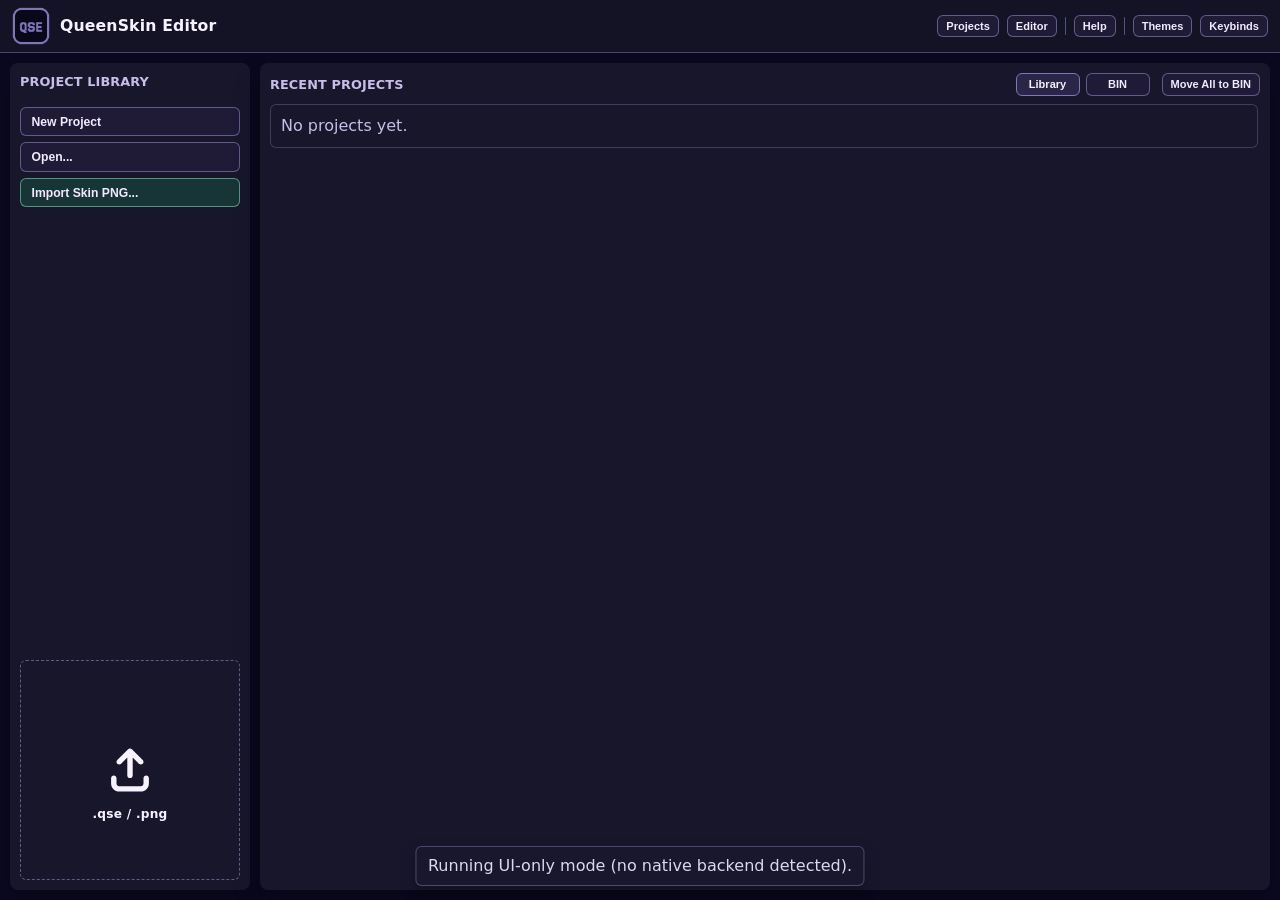
<file: src-ui/index.html>
<!doctype html>
<html lang="en">
  <head>
    <meta charset="UTF-8" />
    <meta http-equiv="refresh" content="0; url=./library.html" />
    <meta name="viewport" content="width=device-width, initial-scale=1.0" />
    <meta name="theme-color" content="#0b0920" />
    <title>QueenSkin Editor</title>
    <link rel="icon" type="image/png" sizes="512x512" href="./assets/qse.png" />
    <link rel="apple-touch-icon" href="./assets/qse.png" />
    <script>
      window.location.replace("./library.html");
    </script>
  </head>
  <body></body>
</html>
</file>
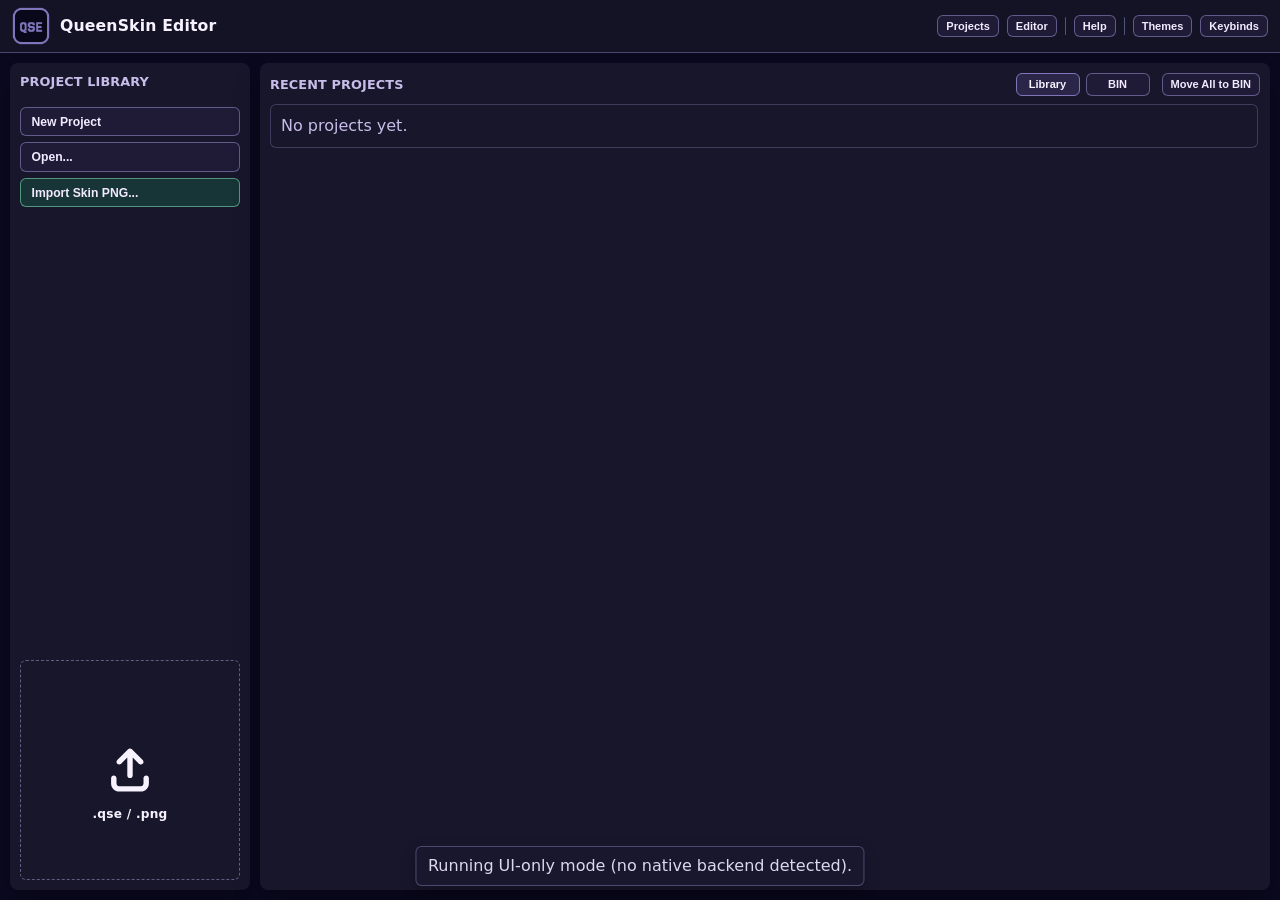
<file: src-ui/editor.html>
<!doctype html>
<html lang="en">
  <head>
    <meta charset="UTF-8" />
    <meta name="viewport" content="width=device-width, initial-scale=1.0" />
    <meta name="theme-color" content="#0b0920" />
    <title>QueenSkin Editor · Editor</title>
    <link rel="icon" type="image/png" sizes="512x512" href="./assets/qse.png" />
    <link rel="apple-touch-icon" href="./assets/qse.png" />
    <link rel="stylesheet" href="./editor.css" />
    <link rel="stylesheet" href="./theme.css" />
  </head>
  <body>
    <div class="app-shell">
      <header class="brand-row">
        <div class="brand-wrap">
          <img
            class="brand-logo"
            src="./assets/qse.png"
            alt="QueenSkin icon"
            width="38"
            height="38"
          />
          <div class="brand-text">
            <h1 class="title-gradient">
              QueenSkin Editor
              <span id="dirtyDot" class="dirty-dot" title="Unsaved changes"></span>
            </h1>
          </div>
        </div>

        <div class="header-controls">
          <button class="btn small" id="goLibraryBtn">Projects</button>
          <button class="btn small" disabled>Editor</button>
          <span class="header-divider" aria-hidden="true"></span>
          <button class="btn small" id="openHelpBtn" type="button">Help</button>
        </div>
      </header>

      <main class="main-shell">
        <section class="editor-shell" aria-label="Editor">
          <div class="card editor-topbar">
            <div class="editor-topbar-left">
              <div class="file-menu" id="fileMenu">
                <button
                  class="btn small file-menu-btn"
                  id="fileMenuBtn"
                  type="button"
                  aria-haspopup="true"
                  aria-expanded="false"
                >
                  File
                </button>
                <div class="file-menu-popover" id="fileMenuPopover" role="menu" hidden>
                  <button class="file-menu-item" type="button" role="menuitem" data-file-action="new-project">
                    New Project...
                  </button>
                  <button class="file-menu-item" type="button" role="menuitem" data-file-action="open-project">
                    Open Project...
                  </button>
                  <button
                    class="file-menu-item has-subpanel"
                    type="button"
                    role="menuitem"
                    data-file-subpanel="recent"
                  >
                    Open Recent
                    <span class="file-menu-caret" aria-hidden="true">›</span>
                  </button>
                  <div class="file-menu-divider" aria-hidden="true"></div>
                  <button class="file-menu-item" type="button" role="menuitem" data-file-action="close-project">
                    Close
                  </button>
                  <button class="file-menu-item" type="button" role="menuitem" data-file-action="save-project">
                    Save
                  </button>
                  <button
                    class="file-menu-item has-subpanel"
                    type="button"
                    role="menuitem"
                    data-file-subpanel="save-as"
                  >
                    Save As...
                    <span class="file-menu-caret" aria-hidden="true">›</span>
                  </button>
                  <button
                    class="file-menu-item has-subpanel"
                    type="button"
                    role="menuitem"
                    data-file-subpanel="export"
                  >
                    Export...
                    <span class="file-menu-caret" aria-hidden="true">›</span>
                  </button>
                  <div class="file-menu-divider" aria-hidden="true"></div>
                  <button class="file-menu-item" type="button" role="menuitem" data-file-action="project-settings">
                    Project Settings...
                  </button>
                  <button class="file-menu-item" type="button" role="menuitem" data-file-action="keybinds">
                    Keybinds...
                  </button>
                </div>
                <div class="file-menu-subpanel" id="fileMenuSubpanel" hidden>
                  <div class="file-menu-subpanel-title" id="fileMenuSubpanelTitle">Options</div>
                  <div id="fileMenuSubpanelList" class="file-menu-subpanel-list"></div>
                </div>
              </div>
              <button class="btn small" id="openThemeBrowserBtn" type="button">Themes</button>
              <span class="chip">2D + 3D Sync</span>
              <span class="chip">64x64</span>
              <span id="projectNameChip" class="chip">No Project</span>
              <span class="topbar-divider" aria-hidden="true"></span>
              <label class="size-control" for="brushSizeRange">
                <span id="brushSizeLabel" class="size-label">Brush 1px</span>
                <input id="brushSizeRange" type="range" min="1" max="8" value="1" />
              </label>
            </div>
            <div class="inside-actions topbar-actions">
              <button class="btn success" id="saveProjectBtn">Save</button>
              <button class="btn" id="revertProjectBtn">Revert</button>
            </div>
          </div>

          <div class="editor-grid">
            <aside class="card panel tools-panel">
              <div class="tool-list">
                <button class="btn small tool is-active" data-tool="pencil" title="Pencil (Q)" aria-label="Pencil (Q)">
                  <svg class="tool-icon" xmlns="http://www.w3.org/2000/svg" viewBox="0 0 640 640" aria-hidden="true"><path d="M100.4 417.2C104.5 402.6 112.2 389.3 123 378.5L304.2 197.3L338.1 163.4C354.7 180 389.4 214.7 442.1 267.4L476 301.3L442.1 335.2L260.9 516.4C250.2 527.1 236.8 534.9 222.2 539L94.4 574.6C86.1 576.9 77.1 574.6 71 568.4C64.9 562.2 62.6 553.3 64.9 545L100.4 417.2zM156 413.5C151.6 418.2 148.4 423.9 146.7 430.1L122.6 517L209.5 492.9C215.9 491.1 221.7 487.8 226.5 483.2L155.9 413.5zM510 267.4C493.4 250.8 458.7 216.1 406 163.4L372 129.5C398.5 103 413.4 88.1 416.9 84.6C430.4 71 448.8 63.4 468 63.4C487.2 63.4 505.6 71 519.1 84.6L554.8 120.3C568.4 133.9 576 152.3 576 171.4C576 190.5 568.4 209 554.8 222.5C551.3 226 536.4 240.9 509.9 267.4z"/></svg>
                </button>
                <button class="btn small tool" data-tool="eraser" title="Eraser (E)" aria-label="Eraser (E)">
                  <svg class="tool-icon" xmlns="http://www.w3.org/2000/svg" viewBox="0 0 640 640" aria-hidden="true"><path d="M210.5 480L333.5 480L398.8 414.7L225.3 241.2L98.6 367.9L210.6 479.9zM256 544L210.5 544C193.5 544 177.2 537.3 165.2 525.3L49 409C38.1 398.1 32 383.4 32 368C32 352.6 38.1 337.9 49 327L295 81C305.9 70.1 320.6 64 336 64C351.4 64 366.1 70.1 377 81L559 263C569.9 273.9 576 288.6 576 304C576 319.4 569.9 334.1 559 345L424 480L544 480C561.7 480 576 494.3 576 512C576 529.7 561.7 544 544 544L256 544z"/></svg>
                </button>
                <button class="btn small tool" data-tool="fill" title="Fill (F)" aria-label="Fill (F)">
                  <svg class="tool-icon" xmlns="http://www.w3.org/2000/svg" viewBox="0 0 640 640" aria-hidden="true"><path d="M341.7 135.6L277.3 200L310.7 233.4C323.2 245.9 323.2 266.2 310.7 278.7C298.2 291.2 277.9 291.2 265.4 278.7L232 245.3L135.6 341.7C132.7 344.6 130.5 348.2 129.3 352L450.8 352L504.5 298.3C509.4 293.4 512.1 286.8 512.1 280C512.1 273.2 509.4 266.5 504.5 261.7L378.3 135.6C373.5 130.7 366.9 128 360 128C353.1 128 346.5 130.7 341.7 135.6zM90.3 296.4L186.7 200L137.3 150.6C124.8 138.1 124.8 117.8 137.3 105.3C149.8 92.8 170.1 92.8 182.6 105.3L232 154.7L296.4 90.3C313.3 73.5 336.1 64 360 64C383.9 64 406.7 73.5 423.6 90.3L549.7 216.4C566.5 233.3 576 256.1 576 280C576 303.9 566.5 326.7 549.7 343.6L343.6 549.7C326.7 566.5 303.9 576 280 576C256.1 576 233.3 566.5 216.4 549.7L90.3 423.6C73.5 406.7 64 383.9 64 360C64 336.1 73.5 313.3 90.3 296.4zM544 608C508.7 608 480 579.3 480 544C480 518.8 512.6 464.4 531.2 435.3C537.2 425.9 550.7 425.9 556.7 435.3C575.4 464.4 607.9 518.8 607.9 544C607.9 579.3 579.2 608 543.9 608z"/></svg>
                </button>
                <button class="btn small tool" data-tool="select" title="Box Select (M)" aria-label="Box Select (M)">
                  <svg class="tool-icon" xmlns="http://www.w3.org/2000/svg" viewBox="0 0 640 640" aria-hidden="true"><path d="M48.2 130.8C48.1 130 48 129.1 48 128.3L48 128.1C48 119.3 55.2 112.1 64 112.1C64.9 112.1 65.9 112.2 66.8 112.3C74.3 113.6 80 120.2 80 128.1C80 136.9 72.8 144.1 64 144.1C56.1 144.1 49.5 138.4 48.2 130.9zM0 128C0 154.9 16.5 177.9 40 187.3L40 292.6C16.5 302.1 0 325.1 0 351.9C0 387.2 28.7 415.9 64 415.9C90.9 415.9 113.9 399.4 123.3 375.9L324.6 375.9C334.1 399.4 357.1 415.9 383.9 415.9C419.2 415.9 447.9 387.2 447.9 351.9C447.9 325 431.4 302 407.9 292.6L407.9 187.3C431.4 177.8 447.9 154.8 447.9 128C447.9 92.7 419.2 64 383.9 64C357 64 334 80.5 324.6 104L123.3 104C113.9 80.5 90.9 64 64 64C28.7 64 0 92.7 0 128zM368 128C368 119.2 375.2 112 384 112C392.8 112 400 119.2 400 128C400 136.8 392.8 144 384 144C375.2 144 368 136.8 368 128zM324.7 152C331.2 168 344 180.9 360 187.3L360 292.6C344 299.1 331.1 311.9 324.7 327.9L123.4 327.9C116.9 311.9 104.1 299 88.1 292.6L88.1 187.3C104.1 180.8 117 168 123.4 152L324.7 152zM384 336C392.8 336 400 343.2 400 352C400 360.8 392.8 368 384 368C375.2 368 368 360.8 368 352C368 343.2 375.2 336 384 336zM80 352C80 359.9 74.3 366.5 66.8 367.8C66 367.9 65.1 368 64.3 368L64.1 368C55.3 368 48.1 360.8 48.1 352C48.1 351.1 48.2 350.1 48.3 349.2C49.6 341.7 56.2 336 64.1 336C72.9 336 80.1 343.2 80.1 352zM516.7 312C523.2 328 536 340.9 552 347.3L552 452.6C536 459.1 523.1 471.9 516.7 487.9L315.4 487.9C308.9 471.9 296.1 459 280.1 452.6L280.1 431.9L232.1 431.9L232.1 452.6C208.6 462.1 192.1 485.1 192.1 511.9C192.1 547.2 220.8 575.9 256.1 575.9C283 575.9 306 559.4 315.4 535.9L516.7 535.9C526.2 559.4 549.2 575.9 576 575.9C611.3 575.9 640 547.2 640 511.9C640 485 623.5 462 600 452.6L600 347.3C623.5 337.8 640 314.8 640 288C640 252.7 611.3 224 576 224C549.1 224 526.1 240.5 516.7 264L464 264L464 273.6C474.7 284.5 483.1 297.5 488.6 312L516.6 312zM576 304C567.2 304 560 296.8 560 288C560 279.2 567.2 272 576 272C584.8 272 592 279.2 592 288C592 296.8 584.8 304 576 304zM271.8 514.7C271 520.5 267.1 525.4 261.6 527.5C256.2 529.6 250 528.5 245.5 524.7C241.1 520.9 239.1 514.9 240.3 509.2C241.1 503.4 245 498.5 250.5 496.4C255.9 494.3 262.1 495.4 266.6 499.2C271 503 273 509 271.8 514.7zM573.3 527.7C565.8 526.4 560.1 519.8 560.1 511.9C560.1 503.1 567.3 495.9 576.1 495.9C584 495.9 590.6 501.6 591.9 509.1L591.9 509.2C592 510.1 592.1 511 592.1 511.9C592.1 520.7 584.9 527.9 576.1 527.9C575.2 527.9 574.2 527.8 573.3 527.7z"/></svg>
                </button>
                <button class="btn small tool" data-tool="eyedropper" title="Eyedropper (I / Alt)" aria-label="Eyedropper (I)">
                  <svg class="tool-icon" xmlns="http://www.w3.org/2000/svg" viewBox="0 0 640 640" aria-hidden="true"><path d="M405.6 93.2L304 194.8L294.6 185.4C282.1 172.9 261.8 172.9 249.3 185.4C236.8 197.9 236.8 218.2 249.3 230.7L409.3 390.7C421.8 403.2 442.1 403.2 454.6 390.7C467.1 378.2 467.1 357.9 454.6 345.4L445.2 336L546.8 234.4C585.8 195.4 585.8 132.2 546.8 93.3C507.8 54.4 444.6 54.3 405.7 93.3zM119.4 387.3C104.4 402.3 96 422.7 96 443.9L96 486.3L69.4 526.2C60.9 538.9 62.6 555.8 73.4 566.6C84.2 577.4 101.1 579.1 113.8 570.6L153.7 544L196.1 544C217.3 544 237.7 535.6 252.7 520.6L362.1 411.2L316.8 365.9L207.4 475.3C204.4 478.3 200.3 480 196.1 480L160 480L160 443.9C160 439.7 161.7 435.6 164.7 432.6L274.1 323.2L228.8 277.9L119.4 387.3z"/></svg>
                </button>
                <button class="btn small tool" data-tool="zoom" title="Zoom (W)" aria-label="Zoom (W)">
                  <svg class="tool-icon tool-icon-zoom-in" xmlns="http://www.w3.org/2000/svg" viewBox="0 0 640 640" aria-hidden="true"><path d="M480 272C480 317.9 465.1 360.3 440 394.7L566.6 521.4C579.1 533.9 579.1 554.2 566.6 566.7C554.1 579.2 533.8 579.2 521.3 566.7L394.7 440C360.3 465.1 317.9 480 272 480C157.1 480 64 386.9 64 272C64 157.1 157.1 64 272 64C386.9 64 480 157.1 480 272zM272 176C258.7 176 248 186.7 248 200L248 248L200 248C186.7 248 176 258.7 176 272C176 285.3 186.7 296 200 296L248 296L248 344C248 357.3 258.7 368 272 368C285.3 368 296 357.3 296 344L296 296L344 296C357.3 296 368 285.3 368 272C368 258.7 357.3 248 344 248L296 248L296 200C296 186.7 285.3 176 272 176z"/></svg>
                  <svg class="tool-icon tool-icon-zoom-out" xmlns="http://www.w3.org/2000/svg" viewBox="0 0 640 640" aria-hidden="true"><path d="M480 272C480 317.9 465.1 360.3 440 394.7L566.6 521.4C579.1 533.9 579.1 554.2 566.6 566.7C554.1 579.2 533.8 579.2 521.3 566.7L394.7 440C360.3 465.1 317.9 480 272 480C157.1 480 64 386.9 64 272C64 157.1 157.1 64 272 64C386.9 64 480 157.1 480 272zM200 248C186.7 248 176 258.7 176 272C176 285.3 186.7 296 200 296L344 296C357.3 296 368 285.3 368 272C368 258.7 357.3 248 344 248L200 248z"/></svg>
                </button>
              </div>
            </aside>

            <section class="center-stage" id="centerStage">
              <section class="card panel viewport-panel" id="viewportPanel">
                <div class="section-head viewport-head">
                  <div class="badge-row">
                    <span id="targetBadge" class="chip target-chip">TARGET: OUTER</span>
                    <span class="chip">Fixed Light: Front 3/4</span>
                  </div>

                  <div class="viewport-controls">
                    <label class="select-wrap" for="lightingMode">
                      Lighting
                      <select id="lightingMode">
                        <option value="true-color">True Color</option>
                        <option value="shadow-preview">Shadow Preview</option>
                      </select>
                    </label>
                    <div class="viewport-top-actions">
                      <button class="btn small" id="viewportGridToggleBtn" aria-pressed="true" type="button">
                        Grid: On
                      </button>
                    </div>
                  </div>
                </div>

                <div class="viewport-canvas" id="viewportCanvasWrap">
                  <canvas
                    id="viewportCanvas"
                    class="viewport-model-canvas"
                    width="640"
                    height="640"
                    aria-label="3D viewport"
                  ></canvas>
                  <div class="axis-gizmo" aria-label="Axis gizmo">
                    <button class="axis-btn" data-axis="x" type="button" title="Snap +X (Alt for -X)">X</button>
                    <button class="axis-btn" data-axis="y" type="button" title="Snap +Y (Alt for -Y)">Y</button>
                    <button class="axis-btn" data-axis="z" type="button" title="Snap +Z (Alt for -Z)">Z</button>
                  </div>
                </div>
              </section>
              <div class="splitter splitter-vertical" id="centerSplit" aria-hidden="true"></div>

              <section class="card panel canvas-panel" id="canvasPanel">
                <div class="section-head">
                  <h2>2D Canvas</h2>
                  <button class="btn small" id="gridToggleBtn" aria-pressed="true">Grid: On</button>
                </div>

                <div id="canvasStage" class="canvas-stage" tabindex="0" aria-label="2D canvas">
                  <canvas id="pixelCanvas" class="pixel-canvas" width="640" height="640"></canvas>
                  <div id="canvasHud" class="canvas-hud">Zoom 10x • Brush 1px</div>
                </div>
              </section>
            </section>

            <aside class="right-stack" id="rightStack">
              <article class="card panel right-pane color-pane" id="colorPanel">
                <div class="section-head">
                  <h2>Color</h2>
                </div>
                <div class="color-picker">
                  <div class="picker-grid">
                    <canvas id="svCanvas" class="sv-canvas" width="196" height="196"></canvas>
                    <canvas id="hueCanvas" class="hue-canvas" width="24" height="196"></canvas>
                  </div>

                  <div class="rgb-strips">
                    <label class="strip-row" for="redRange">
                      <span class="strip-label">R</span>
                      <input id="redRange" type="range" min="0" max="255" value="196" />
                      <span id="redValue" class="strip-value">196</span>
                    </label>
                    <label class="strip-row" for="greenRange">
                      <span class="strip-label">G</span>
                      <input id="greenRange" type="range" min="0" max="255" value="75" />
                      <span id="greenValue" class="strip-value">75</span>
                    </label>
                    <label class="strip-row" for="blueRange">
                      <span class="strip-label">B</span>
                      <input id="blueRange" type="range" min="0" max="255" value="255" />
                      <span id="blueValue" class="strip-value">255</span>
                    </label>
                    <label class="strip-row" for="alphaRange">
                      <span class="strip-label">A</span>
                      <input id="alphaRange" type="range" min="0" max="255" value="255" />
                      <span id="alphaValue" class="strip-value">255</span>
                    </label>
                  </div>

                  <div class="hex-row">
                    <label class="hex-field">
                      HEX (RGBA)
                      <input id="hexInput" type="text" value="#C44BFFFF" maxlength="9" spellcheck="false" />
                    </label>
                    <div class="hex-preview-field">
                      <span class="hex-preview-label">Preview</span>
                      <div id="hexPreview" class="hex-preview" aria-hidden="true"></div>
                    </div>
                  </div>
                </div>
              </article>
              <div class="splitter splitter-horizontal" id="rightSplitTop" aria-hidden="true"></div>

              <article class="card panel parts-panel right-pane" id="partsPanel">
                <div class="section-head">
                  <h2>Parts Visibility & Locks</h2>
                </div>
                <div id="partsList" class="parts-list"></div>
              </article>
              <div class="splitter splitter-horizontal" id="rightSplitBottom" aria-hidden="true"></div>

              <article class="card panel right-pane layers-pane" id="layersPanel">
                <div class="section-head">
                  <h2>Paint Layers</h2>
                </div>
                <div class="layers-shared-controls">
                  <label class="layers-shared-field layers-shared-blend" for="layerBlendSelect">
                    <span class="layers-shared-label">Blend</span>
                    <select id="layerBlendSelect">
                      <option value="normal">Normal</option>
                      <option value="multiply">Multiply</option>
                    </select>
                  </label>
                  <label class="layers-shared-field layers-shared-opacity" for="layerOpacityRange">
                    <span class="layers-shared-label">Opacity</span>
                    <input id="layerOpacityRange" type="range" min="0" max="100" step="1" value="100" />
                    <span id="layerOpacityValue" class="layers-shared-value">100%</span>
                  </label>
                </div>
                <div id="layersList" class="layers-list" aria-live="polite"></div>
                <div class="layers-footer-actions">
                  <button class="btn small" id="addLayerBtn" aria-label="New layer">
                    <span class="btn-icon" aria-hidden="true"><svg xmlns="http://www.w3.org/2000/svg" viewBox="0 0 640 640"><path d="M128 64C92.7 64 64 92.7 64 128L64 512C64 547.3 92.7 576 128 576L308 576C285.3 544.5 272 505.8 272 464C272 363.4 349.4 280.8 448 272.7L448 234.6C448 217.6 441.3 201.3 429.3 189.3L322.7 82.7C310.7 70.7 294.5 64 277.5 64L128 64zM389.5 240L296 240C282.7 240 272 229.3 272 216L272 122.5L389.5 240zM464 608C543.5 608 608 543.5 608 464C608 384.5 543.5 320 464 320C384.5 320 320 384.5 320 464C320 543.5 384.5 608 464 608zM480 400L480 448L528 448C536.8 448 544 455.2 544 464C544 472.8 536.8 480 528 480L480 480L480 528C480 536.8 472.8 544 464 544C455.2 544 448 536.8 448 528L448 480L400 480C391.2 480 384 472.8 384 464C384 455.2 391.2 448 400 448L448 448L448 400C448 391.2 455.2 384 464 384C472.8 384 480 391.2 480 400z"/></svg></span>
                    <span>New Layer</span>
                  </button>
                  <button class="btn danger small" id="deleteLayerBtn" aria-label="Trash layer">
                    <span class="btn-icon" aria-hidden="true"><svg xmlns="http://www.w3.org/2000/svg" viewBox="0 0 640 640"><path d="M232.7 69.9C237.1 56.8 249.3 48 263.1 48L377 48C390.8 48 403 56.8 407.4 69.9L416 96L512 96C529.7 96 544 110.3 544 128C544 145.7 529.7 160 512 160L128 160C110.3 160 96 145.7 96 128C96 110.3 110.3 96 128 96L224 96L232.7 69.9zM128 208L512 208L512 512C512 547.3 483.3 576 448 576L192 576C156.7 576 128 547.3 128 512L128 208zM216 272C202.7 272 192 282.7 192 296L192 488C192 501.3 202.7 512 216 512C229.3 512 240 501.3 240 488L240 296C240 282.7 229.3 272 216 272zM320 272C306.7 272 296 282.7 296 296L296 488C296 501.3 306.7 512 320 512C333.3 512 344 501.3 344 488L344 296C344 282.7 333.3 272 320 272zM424 272C410.7 272 400 282.7 400 296L400 488C400 501.3 410.7 512 424 512C437.3 512 448 501.3 448 488L448 296C448 282.7 437.3 272 424 272z"/></svg></span>
                    <span>Trash</span>
                  </button>
                </div>
              </article>
            </aside>
          </div>
        </section>
      </main>
    </div>

    <div id="toast" class="toast" role="status" aria-live="polite"></div>

    <div id="overlay" class="overlay" hidden>
      <div class="overlay-card">
        <div class="spinner" aria-hidden="true"></div>
        <p id="overlayLabel">Working...</p>
      </div>
    </div>

    <div id="renameModal" class="modal-backdrop" hidden>
      <form id="renameModalForm" class="modal-card" role="dialog" aria-modal="true" aria-labelledby="renameModalTitle">
        <h3 id="renameModalTitle">Rename Project</h3>
        <label class="modal-field" for="renameModalInput">
          Project Name
          <input id="renameModalInput" type="text" maxlength="80" autocomplete="off" />
        </label>
        <div class="inside-actions modal-actions">
          <button class="btn" type="button" id="renameModalCancelBtn">Cancel</button>
          <button class="btn success" type="submit" id="renameModalConfirmBtn">Rename</button>
        </div>
      </form>
    </div>

    <div id="projectConfigModal" class="modal-backdrop" hidden>
      <form
        id="projectConfigModalForm"
        class="modal-card"
        role="dialog"
        aria-modal="true"
        aria-labelledby="projectConfigModalTitle"
      >
        <h3 id="projectConfigModalTitle">Project</h3>
        <label class="modal-field" for="projectConfigNameInput">
          Project Name
          <input id="projectConfigNameInput" type="text" maxlength="80" autocomplete="off" />
        </label>
        <fieldset id="projectConfigArmTypeGroup" class="modal-fieldset">
          <legend>Skin Type</legend>
          <label class="radio-option">
            <input id="projectConfigArmClassic" type="radio" name="projectConfigArmType" value="classic" checked />
            Wide (Classic, 4px arm)
          </label>
          <label class="radio-option">
            <input id="projectConfigArmSlim" type="radio" name="projectConfigArmType" value="slim" />
            Slim (3px arm)
          </label>
        </fieldset>
        <div class="inside-actions modal-actions">
          <button class="btn" type="button" id="projectConfigCancelBtn">Cancel</button>
          <button class="btn success" type="submit" id="projectConfigConfirmBtn">Confirm</button>
        </div>
      </form>
    </div>

    <div id="confirmModal" class="modal-backdrop" hidden>
      <form id="confirmModalForm" class="modal-card" role="dialog" aria-modal="true" aria-labelledby="confirmModalTitle">
        <h3 id="confirmModalTitle">Confirm</h3>
        <p id="confirmModalMessage" class="modal-copy"></p>
        <div class="inside-actions modal-actions">
          <button class="btn" type="button" id="confirmModalCancelBtn">Cancel</button>
          <button class="btn success" type="submit" id="confirmModalConfirmBtn">Confirm</button>
        </div>
      </form>
    </div>

    <div id="unsavedCloseModal" class="modal-backdrop" hidden>
      <section class="modal-card" role="dialog" aria-modal="true" aria-labelledby="unsavedCloseModalTitle">
        <h3 id="unsavedCloseModalTitle">Unsaved Changes</h3>
        <p id="unsavedCloseModalMessage" class="modal-copy">
          You have unsaved changes. Are you sure you want to close without saving?
        </p>
        <div class="inside-actions modal-actions">
          <button class="btn" type="button" id="unsavedCloseCancelBtn">Cancel</button>
          <button class="btn danger" type="button" id="unsavedCloseDiscardBtn">Close</button>
          <button class="btn success" type="button" id="unsavedCloseSaveBtn">Save and Close</button>
        </div>
      </section>
    </div>

    <div id="recoveryModal" class="modal-backdrop" hidden>
      <section class="modal-card" role="dialog" aria-modal="true" aria-labelledby="recoveryModalTitle">
        <h3 id="recoveryModalTitle">Recovery Center</h3>
        <p id="recoveryModalMessage" class="modal-copy">
          A newer autosave was found for this project. Restore unsaved changes or discard the autosave.
        </p>
        <div class="inside-actions modal-actions">
          <button class="btn danger" type="button" id="recoveryDiscardBtn">Discard</button>
          <button class="btn success" type="button" id="recoveryRestoreBtn">Restore autosave</button>
        </div>
      </section>
    </div>

    <div id="keybindModal" class="modal-backdrop" hidden>
      <section class="modal-card keybind-modal-card" role="dialog" aria-modal="true" aria-labelledby="keybindModalTitle">
        <h3 id="keybindModalTitle">Keybinds</h3>
        <p class="modal-copy">Use File > Keybinds or Cmd/Ctrl + K. Includes fixed 2D/3D gesture controls.</p>
        <label class="modal-field" for="keybindSearchInput">
          Search
          <input id="keybindSearchInput" type="text" autocomplete="off" spellcheck="false" placeholder="Find action or key..." />
        </label>
        <div id="keybindModalWarning" class="modal-warning" hidden></div>
        <div id="keybindEmpty" class="modal-copy" hidden>No matching keybinds.</div>
        <div id="keybindList" class="keybind-list"></div>
        <div class="inside-actions modal-actions">
          <button class="btn" type="button" id="keybindResetAllBtn">Reset All</button>
          <button class="btn success" type="button" id="keybindCloseBtn">Done</button>
        </div>
      </section>
    </div>

    <div id="themeBrowserModal" class="modal-backdrop" hidden>
      <section class="modal-card theme-browser-modal-card" role="dialog" aria-modal="true" aria-labelledby="themeBrowserTitle">
        <h3 id="themeBrowserTitle">Theme Browser</h3>
        <p class="modal-copy">Choose a visual theme for both editor and library.</p>
        <div id="themeBrowserGrid" class="theme-browser-grid"></div>
        <input id="themeUploadInput" type="file" accept=".qsetheme,.json,application/json" hidden />
        <div class="inside-actions modal-actions">
          <button class="btn" type="button" id="themeUploadBtn">Upload Theme...</button>
          <button class="btn success" type="button" id="themeBrowserCloseBtn">Done</button>
        </div>
      </section>
    </div>

    <div id="helpModal" class="modal-backdrop" hidden>
      <section class="modal-card help-modal-card" role="dialog" aria-modal="true" aria-labelledby="helpModalTitle">
        <h3 id="helpModalTitle">QueenSkin Editor Help</h3>
        <div class="help-content">
          <p class="modal-copy">
            QueenSkin Editor was designed out of a lack of good skin editors. It is built to be precise,
            user-friendly, and fun to work in.
          </p>
          <p class="modal-copy">
            This app is currently in its community phase. Feedback, bug reports, and feature requests are all welcome.
          </p>

          <section class="help-section" aria-label="Quick Start">
            <h4>Quick Start</h4>
            <ol>
              <li>Create a new project or open/import an existing <code>.qse</code> or <code>.png</code>.</li>
              <li>Paint in 2D or directly on the 3D model.</li>
              <li>Save the project as <code>.qse</code>.</li>
              <li>Export the final skin as <code>.png</code> (and <code>.obj</code> if needed).</li>
            </ol>
          </section>

          <section class="help-section" aria-label="Core Controls">
            <h4>Core Controls</h4>
            <ul>
              <li><kbd>Q</kbd> Pencil</li>
              <li><kbd>E</kbd> Eraser</li>
              <li><kbd>F</kbd> Fill</li>
              <li><kbd>M</kbd> Box Select</li>
              <li><kbd>I</kbd> Eyedropper</li>
              <li><kbd>W</kbd> Zoom Tool</li>
              <li><kbd>Space</kbd> + drag to pan 2D canvas / rotate 3D viewport</li>
              <li><kbd>Shift</kbd> + drag in 3D viewport to pan</li>
              <li>Mouse wheel in 3D viewport to zoom</li>
              <li><kbd>Cmd/Ctrl</kbd> + <kbd>Z</kbd> Undo</li>
              <li><kbd>Cmd/Ctrl</kbd> + <kbd>Shift</kbd> + <kbd>Z</kbd> Redo</li>
              <li><kbd>Cmd/Ctrl</kbd> + <kbd>K</kbd> Keybinds</li>
            </ul>
          </section>

          <section class="help-section" aria-label="Community Build Notes">
            <h4>Community Build Notes</h4>
            <ul>
              <li>Unsigned macOS builds may require right click <strong>Open</strong> on first launch.</li>
              <li>Unsigned Windows builds may show SmartScreen warnings.</li>
            </ul>
          </section>
        </div>
        <div class="inside-actions modal-actions">
          <button class="btn success" type="button" id="helpCloseBtn">Done</button>
        </div>
      </section>
    </div>

    <div id="preflightModal" class="modal-backdrop" hidden>
      <section class="modal-card preflight-modal-card" role="dialog" aria-modal="true" aria-labelledby="preflightTitle">
        <h3 id="preflightTitle">Export Preflight</h3>
        <p id="preflightSummary" class="modal-copy"></p>
        <div id="preflightIssues" class="preflight-issues"></div>
        <div class="inside-actions modal-actions">
          <button class="btn" type="button" id="preflightCancelBtn">Cancel</button>
          <button class="btn success" type="button" id="preflightProceedBtn">Export Anyway</button>
        </div>
      </section>
    </div>

    <script type="module" src="./editor.js"></script>
  </body>
</html>
</file>
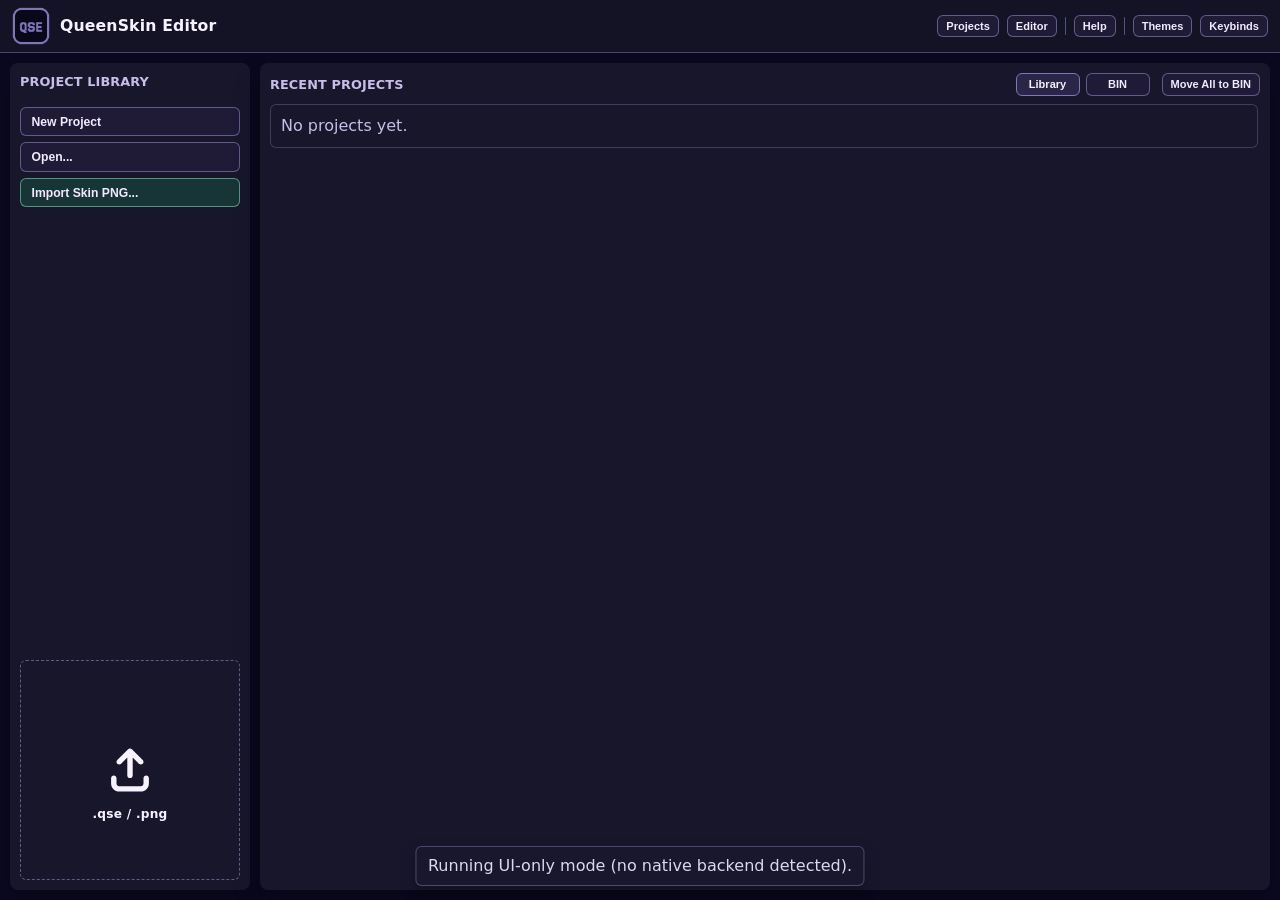
<file: src-ui/library.html>
<!doctype html>
<html lang="en">
  <head>
    <meta charset="UTF-8" />
    <meta name="viewport" content="width=device-width, initial-scale=1.0" />
    <meta name="theme-color" content="#0b0920" />
    <title>QueenSkin Editor · Projects</title>
    <link rel="icon" type="image/png" sizes="512x512" href="./assets/qse.png" />
    <link rel="apple-touch-icon" href="./assets/qse.png" />
    <link rel="stylesheet" href="./library.css" />
    <link rel="stylesheet" href="./theme.css" />
  </head>
  <body>
    <div class="app-shell">
      <header class="brand-row">
        <div class="brand-wrap">
          <img
            class="brand-logo"
            src="./assets/qse.png"
            alt="QueenSkin icon"
            width="38"
            height="38"
          />
          <div class="brand-text">
            <h1 class="title-gradient">QueenSkin Editor</h1>
          </div>
        </div>

        <div class="header-controls">
          <button class="btn small" disabled>Projects</button>
          <button class="btn small" id="goEditorBtn">Editor</button>
          <span class="header-divider" aria-hidden="true"></span>
          <button class="btn small" id="openHelpBtn" type="button">Help</button>
          <span class="header-divider" aria-hidden="true"></span>
          <button class="btn small" id="openThemeBrowserBtn" type="button">Themes</button>
          <button class="btn small" id="openKeybindsBtn">Keybinds</button>
        </div>
      </header>

      <main class="main-shell">
        <section class="library-workspace" aria-label="Project Library">
          <aside class="card section-card project-column">
            <div class="section-head">
              <h2>Project Library</h2>
            </div>

            <div class="library-actions">
              <button class="btn" id="newProjectBtn">New Project</button>
              <button class="btn" id="openProjectBtn">Open...</button>
              <button class="btn success" id="importSkinBtn">Import Skin PNG...</button>
            </div>

            <div class="dropzone" id="libraryDropzone" tabindex="0" role="button" aria-label="Open or drop .qse or .png">
              <div class="dropzone-icon" aria-hidden="true">
                <svg viewBox="0 0 640 640" focusable="false">
                  <path
                    d="M342.6 73.4C330.1 60.9 309.8 60.9 297.3 73.4L169.3 201.4C156.8 213.9 156.8 234.2 169.3 246.7C181.8 259.2 202.1 259.2 214.6 246.7L288 173.3L288 384C288 401.7 302.3 416 320 416C337.7 416 352 401.7 352 384L352 173.3L425.4 246.7C437.9 259.2 458.2 259.2 470.7 246.7C483.2 234.2 483.2 213.9 470.7 201.4L342.7 73.4zM160 416C160 398.3 145.7 384 128 384C110.3 384 96 398.3 96 416L96 480C96 533 139 576 192 576L448 576C501 576 544 533 544 480L544 416C544 398.3 529.7 384 512 384C494.3 384 480 398.3 480 416L480 480C480 497.7 465.7 512 448 512L192 512C174.3 512 160 497.7 160 480L160 416z"
                    fill="currentColor"
                  ></path>
                </svg>
              </div>
              <p class="dropzone-label">.qse / .png</p>
            </div>
          </aside>

          <section class="card section-card recent-column">
            <div class="section-head">
              <h2 id="recentHeading">Recent Projects</h2>
              <div class="library-tabs" role="tablist" aria-label="Project shelves">
                <button class="btn small tab-btn is-active" id="libraryTabBtn" type="button" role="tab" aria-selected="true">
                  Library
                </button>
                <button class="btn small tab-btn" id="binTabBtn" type="button" role="tab" aria-selected="false">
                  BIN
                </button>
              </div>
              <button class="btn small" id="clearRecentBtn">Move All to BIN</button>
            </div>

            <ul id="recentProjects" class="recent-grid" aria-live="polite"></ul>
          </section>
        </section>
      </main>
    </div>

    <div id="toast" class="toast" role="status" aria-live="polite"></div>

    <div id="overlay" class="overlay" hidden>
      <div class="overlay-card">
        <div class="spinner" aria-hidden="true"></div>
        <p id="overlayLabel">Working...</p>
      </div>
    </div>

    <div id="projectModal" class="modal-backdrop" hidden>
      <form id="projectModalForm" class="modal-card" role="dialog" aria-modal="true" aria-labelledby="projectModalTitle">
        <h3 id="projectModalTitle">New Project</h3>

        <label class="modal-field" for="projectModalNameInput">
          Project Name
          <input id="projectModalNameInput" type="text" maxlength="80" autocomplete="off" />
        </label>

        <fieldset id="projectModalArmTypeGroup" class="modal-fieldset">
          <legend>Skin Type</legend>
          <label class="radio-row">
            <input id="projectModalArmClassic" type="radio" name="projectModalArmType" value="classic" checked />
            Wide (Classic 4px)
          </label>
          <label class="radio-row">
            <input id="projectModalArmSlim" type="radio" name="projectModalArmType" value="slim" />
            Slim (3px)
          </label>
        </fieldset>

        <div class="inside-actions modal-actions">
          <button class="btn" type="button" id="projectModalCancelBtn">Cancel</button>
          <button class="btn success" type="submit" id="projectModalConfirmBtn">Create</button>
        </div>
      </form>
    </div>

    <div id="editorEntryModal" class="modal-backdrop" hidden>
      <section class="modal-card" role="dialog" aria-modal="true" aria-labelledby="editorEntryModalTitle">
        <h3 id="editorEntryModalTitle">Open Editor</h3>
        <p class="modal-copy">Choose how you want to start in the editor.</p>
        <div class="inside-actions modal-actions">
          <button class="btn" type="button" id="editorEntryCancelBtn">Cancel</button>
          <button class="btn" type="button" id="editorEntryOpenBtn">Open Existing</button>
          <button class="btn success" type="button" id="editorEntryCreateBtn">Create New</button>
        </div>
      </section>
    </div>

    <div id="confirmModal" class="modal-backdrop" hidden>
      <section class="modal-card" role="dialog" aria-modal="true" aria-labelledby="confirmModalTitle">
        <h3 id="confirmModalTitle">Confirm Action</h3>
        <p class="modal-copy" id="confirmModalMessage">Are you sure?</p>
        <div class="inside-actions modal-actions">
          <button class="btn" type="button" id="confirmModalCancelBtn">Cancel</button>
          <button class="btn danger" type="button" id="confirmModalConfirmBtn">Confirm</button>
        </div>
      </section>
    </div>

    <div id="keybindModal" class="modal-backdrop" hidden>
      <section class="modal-card keybind-modal-card" role="dialog" aria-modal="true" aria-labelledby="keybindModalTitle">
        <h3 id="keybindModalTitle">Keybinds</h3>
        <p class="modal-copy">Use Keybinds or Cmd/Ctrl + K. Includes fixed 2D/3D gesture controls.</p>
        <label class="modal-field" for="keybindSearchInput">
          Search
          <input id="keybindSearchInput" type="text" autocomplete="off" spellcheck="false" placeholder="Find action or key..." />
        </label>
        <div id="keybindModalWarning" class="modal-warning" hidden></div>
        <div id="keybindEmpty" class="modal-copy" hidden>No matching keybinds.</div>
        <div id="keybindList" class="keybind-list"></div>
        <div class="inside-actions modal-actions">
          <button class="btn" type="button" id="keybindResetAllBtn">Reset All</button>
          <button class="btn success" type="button" id="keybindCloseBtn">Done</button>
        </div>
      </section>
    </div>

    <div id="themeBrowserModal" class="modal-backdrop" hidden>
      <section class="modal-card theme-browser-modal-card" role="dialog" aria-modal="true" aria-labelledby="themeBrowserTitle">
        <h3 id="themeBrowserTitle">Theme Browser</h3>
        <p class="modal-copy">Choose a visual theme for both editor and library.</p>
        <div id="themeBrowserGrid" class="theme-browser-grid"></div>
        <input id="themeUploadInput" type="file" accept=".qsetheme,.json,application/json" hidden />
        <div class="inside-actions modal-actions">
          <button class="btn" type="button" id="themeUploadBtn">Upload Theme...</button>
          <button class="btn success" type="button" id="themeBrowserCloseBtn">Done</button>
        </div>
      </section>
    </div>

    <div id="helpModal" class="modal-backdrop" hidden>
      <section class="modal-card help-modal-card" role="dialog" aria-modal="true" aria-labelledby="helpModalTitle">
        <h3 id="helpModalTitle">QueenSkin Editor Help</h3>
        <div class="help-content">
          <p class="modal-copy">
            QueenSkin Editor was designed out of a lack of good skin editors. It is built to be precise,
            user-friendly, and fun to work in.
          </p>
          <p class="modal-copy">
            This app is currently in its community phase. Feedback, bug reports, and feature requests are all welcome.
          </p>

          <section class="help-section" aria-label="Quick Start">
            <h4>Quick Start</h4>
            <ol>
              <li>Create a new project or open/import an existing <code>.qse</code> or <code>.png</code>.</li>
              <li>Paint in 2D or directly on the 3D model.</li>
              <li>Save the project as <code>.qse</code>.</li>
              <li>Export the final skin as <code>.png</code> (and <code>.obj</code> if needed).</li>
            </ol>
          </section>

          <section class="help-section" aria-label="Core Controls">
            <h4>Core Controls</h4>
            <ul>
              <li><kbd>Q</kbd> Pencil</li>
              <li><kbd>E</kbd> Eraser</li>
              <li><kbd>F</kbd> Fill</li>
              <li><kbd>M</kbd> Box Select</li>
              <li><kbd>I</kbd> Eyedropper</li>
              <li><kbd>W</kbd> Zoom Tool</li>
              <li><kbd>Space</kbd> + drag to pan 2D canvas / rotate 3D viewport</li>
              <li><kbd>Shift</kbd> + drag in 3D viewport to pan</li>
              <li>Mouse wheel in 3D viewport to zoom</li>
              <li><kbd>Cmd/Ctrl</kbd> + <kbd>Z</kbd> Undo</li>
              <li><kbd>Cmd/Ctrl</kbd> + <kbd>Shift</kbd> + <kbd>Z</kbd> Redo</li>
              <li><kbd>Cmd/Ctrl</kbd> + <kbd>K</kbd> Keybinds</li>
            </ul>
          </section>

          <section class="help-section" aria-label="Community Build Notes">
            <h4>Community Build Notes</h4>
            <ul>
              <li>Unsigned macOS builds may require right click <strong>Open</strong> on first launch.</li>
              <li>Unsigned Windows builds may show SmartScreen warnings.</li>
            </ul>
          </section>
        </div>
        <div class="inside-actions modal-actions">
          <button class="btn success" type="button" id="helpCloseBtn">Done</button>
        </div>
      </section>
    </div>

    <script type="module" src="./library.js"></script>
  </body>
</html>
</file>
<file: src-ui/editor.css>
/* Theme tokens are sourced from ./theme.css */

* {
  box-sizing: border-box;
}

html,
body {
  margin: 0;
  height: 100%;
  overflow: hidden;
}

body {
  font-family: var(--font-sans);
  color: var(--text);
  background: var(--bg);
  line-height: 1.4;
  overflow: hidden;
  user-select: none;
  -webkit-user-select: none;
}

body * {
  user-select: none;
  -webkit-user-select: none;
}

body.is-resizing {
  user-select: none;
}

body::before {
  content: "";
  position: fixed;
  inset: 0;
  pointer-events: none;
  z-index: -1;
  background:
    radial-gradient(1200px 700px at 10% -20%, rgba(84, 103, 255, 0.12), transparent 60%),
    linear-gradient(180deg, #090816 0%, #0b0920 48%, #090816 100%);
  background-repeat: no-repeat;
}

h1,
h2,
h3,
p,
ul {
  margin: 0;
}

ul {
  padding-left: 1rem;
}

code,
kbd {
  font-family: var(--font-mono);
}

kbd {
  border: 1px solid rgba(193, 183, 250, 0.45);
  border-radius: 8px;
  padding: 0.15rem 0.4rem;
  background: rgba(18, 12, 52, 0.8);
  color: #f6eeff;
}

.app-shell {
  height: 100dvh;
  display: grid;
  grid-template-rows: auto 1fr;
  overflow: hidden;
}

.brand-row {
  width: 100%;
  display: flex;
  align-items: center;
  justify-content: space-between;
  gap: 16px;
  padding: 7px 12px;
  background: #141326;
  border-bottom: 1px solid rgba(113, 109, 142, 0.45);
}

.brand-wrap {
  display: flex;
  align-items: center;
  gap: 10px;
  min-width: 0;
}

.brand-logo {
  border-radius: 6px;
  box-shadow: none;
  flex: 0 0 auto;
}

.brand-text {
  min-width: 0;
}

.title-gradient {
  display: flex;
  align-items: center;
  gap: 8px;
  font-size: 0.98rem;
  line-height: 1.1;
  font-weight: 800;
  letter-spacing: 0.01em;
  color: #f1efff;
}

.header-controls {
  display: flex;
  align-items: center;
  gap: 8px;
}

.header-divider {
  width: 1px;
  height: 18px;
  border-radius: 999px;
  background: rgba(126, 141, 187, 0.55);
}

.dirty-dot {
  width: 9px;
  height: 9px;
  border-radius: 50%;
  background: var(--danger);
  opacity: 0;
  transform: scale(0.7);
  transition: opacity 140ms ease, transform 140ms ease;
}

.dirty-dot.is-visible {
  opacity: 1;
  transform: scale(1);
}

.main-shell {
  padding: 10px;
  min-height: 0;
  overflow: hidden;
}

.view {
  display: none;
  width: 100%;
  min-height: 0;
}

.view.is-active {
  display: block;
  height: 100%;
}

.card {
  border-radius: var(--card-radius);
  border: none;
  background: var(--surface-glass);
  box-shadow: var(--shadow-deep);
  backdrop-filter: none;
}

.section-card,
.panel {
  padding: 9px;
}

.section-head {
  display: flex;
  align-items: center;
  justify-content: space-between;
  gap: 12px;
  margin-bottom: 8px;
}

.section-head h2 {
  font-size: 0.8rem;
  font-weight: 700;
  letter-spacing: 0.01em;
  text-transform: uppercase;
  color: #cfc9ec;
}

.list-block {
  border: 1px solid rgba(118, 112, 156, 0.45);
  border-radius: 6px;
  background: rgba(19, 17, 37, 0.9);
  padding: 8px;
  color: var(--muted);
}

.list-block ul {
  display: grid;
  gap: 6px;
  margin-top: 8px;
}

.badge-row {
  display: flex;
  flex-wrap: wrap;
  gap: 6px;
}

.chip {
  display: inline-flex;
  align-items: center;
  border-radius: 5px;
  border: 1px solid rgba(131, 125, 168, 0.55);
  padding: 0.14rem 0.42rem;
  font-size: 0.67rem;
  background: rgba(25, 22, 45, 0.95);
  color: #d5d0ef;
}

.target-chip {
  border-color: rgba(95, 200, 255, 0.42);
  color: #b9dff0;
}

.library-workspace {
  display: grid;
  grid-template-columns: 240px minmax(0, 1fr);
  gap: 10px;
  height: 100%;
  min-height: 0;
}

.project-column {
  display: flex;
  flex-direction: column;
  gap: 8px;
  min-height: 0;
}

.library-actions {
  display: grid;
  gap: 6px;
}

.library-actions .btn {
  justify-content: flex-start;
}

.dropzone {
  margin-top: auto;
  border: 1px dashed rgba(120, 136, 184, 0.58);
  border-radius: 6px;
  padding: 8px;
  background: rgba(18, 17, 32, 0.95);
  transition: border-color 160ms ease, background 160ms ease, box-shadow 160ms ease;
}

.dropzone:focus,
.dropzone.is-focus {
  outline: none;
  border-color: rgba(104, 170, 225, 0.75);
  box-shadow: 0 0 0 2px rgba(74, 179, 255, 0.2);
}

.dropzone.is-valid {
  border-color: #28c78d;
  background: rgba(25, 78, 58, 0.42);
}

.dropzone.is-invalid {
  border-color: #ff5b79;
  background: rgba(89, 30, 46, 0.45);
}

.recent-column {
  display: flex;
  flex-direction: column;
  min-height: 0;
  overflow: hidden;
}

.recent-grid {
  list-style: none;
  padding: 0;
  margin: 0;
  display: grid;
  gap: 8px;
  grid-template-columns: repeat(auto-fill, minmax(180px, 1fr));
  align-content: start;
  min-height: 0;
  overflow: auto;
  padding-right: 2px;
}

.recent-empty {
  border: 1px solid rgba(118, 112, 156, 0.45);
  border-radius: 6px;
  padding: 10px;
  color: var(--muted);
  background: rgba(16, 15, 30, 0.92);
  grid-column: 1 / -1;
}

.recent-item,
.recent-card {
  border: 1px solid rgba(110, 107, 143, 0.55);
  border-radius: 6px;
  background: rgba(18, 17, 33, 0.96);
  overflow: hidden;
}

.recent-card-preview {
  height: 96px;
  border-bottom: 1px solid rgba(90, 88, 120, 0.45);
  background:
    linear-gradient(180deg, rgba(80, 91, 152, 0.22), rgba(24, 22, 42, 0.6)),
    repeating-linear-gradient(90deg, transparent 0 12px, rgba(107, 112, 154, 0.1) 12px 13px),
    repeating-linear-gradient(0deg, transparent 0 12px, rgba(107, 112, 154, 0.1) 12px 13px);
}

.recent-card-body {
  padding: 7px;
  display: grid;
  gap: 4px;
}

.recent-item-name,
.recent-card-name {
  color: #ece9fb;
  font-size: 0.8rem;
  font-weight: 600;
}

.recent-item-meta,
.recent-card-meta {
  color: var(--muted);
  font-size: 0.7rem;
}

.recent-card-actions {
  display: flex;
  justify-content: flex-end;
}

.inside-actions {
  display: flex;
  align-items: center;
  flex-wrap: wrap;
  gap: 6px;
  margin-top: 8px;
}

.btn {
  display: inline-flex;
  align-items: center;
  justify-content: center;
  border: 1px solid rgba(110, 122, 170, 0.62);
  border-radius: var(--control-radius);
  padding: 0.42rem 0.66rem;
  color: #dfdaf4;
  font-weight: 600;
  font-size: 0.76rem;
  background: rgba(45, 52, 74, 0.9);
  cursor: pointer;
  transition: background 120ms ease, border-color 120ms ease, color 120ms ease;
}

.btn:hover {
  background: rgba(68, 80, 116, 0.9);
  border-color: rgba(126, 145, 205, 0.74);
  color: #f3f0ff;
}

.btn.small {
  padding: 0.28rem 0.5rem;
  font-size: 0.69rem;
}

.btn.success {
  border-color: rgba(73, 171, 136, 0.56);
  background: rgba(27, 74, 60, 0.86);
}

.btn.success:hover {
  background: rgba(40, 104, 83, 0.92);
}

.btn.danger {
  border-color: rgba(187, 95, 118, 0.62);
  background: rgba(85, 34, 47, 0.9);
}

.btn.danger:hover {
  background: rgba(112, 45, 61, 0.94);
}

.btn.is-disabled,
.btn:disabled {
  opacity: 0.5;
  pointer-events: none;
}

.btn:focus-visible,
select:focus-visible,
input:focus-visible {
  outline: none;
  box-shadow: 0 0 0 2px rgba(74, 179, 255, 0.32);
}

.editor-shell {
  display: grid;
  grid-template-rows: auto 1fr;
  gap: 8px;
  height: 100%;
  min-height: 0;
}

.editor-topbar {
  display: flex;
  align-items: center;
  justify-content: space-between;
  gap: 8px;
  padding: 6px 8px;
  border-radius: 6px;
}

.editor-topbar-left {
  display: flex;
  align-items: center;
  gap: 6px;
  flex-wrap: wrap;
}

.file-menu {
  position: relative;
  z-index: 60;
}

.file-menu-btn {
  min-width: 62px;
}

.file-menu-popover {
  position: absolute;
  left: 0;
  top: calc(100% + 6px);
  z-index: 30;
  width: 228px;
  border-radius: 8px;
  border: 1px solid rgba(113, 109, 151, 0.8);
  background: rgba(17, 16, 32, 0.98);
  box-shadow: 0 10px 28px rgba(0, 0, 0, 0.38);
  padding: 6px;
  display: grid;
  gap: 2px;
}

.file-menu-popover[hidden] {
  display: none;
}

.file-menu-item {
  border: 1px solid transparent;
  background: transparent;
  color: #dfdaf4;
  border-radius: 6px;
  padding: 0.38rem 0.5rem;
  font-size: 0.72rem;
  font-weight: 600;
  text-align: left;
  cursor: pointer;
}

.file-menu-item.has-subpanel {
  display: flex;
  align-items: center;
  justify-content: space-between;
  gap: 8px;
}

.file-menu-item:hover {
  border-color: rgba(111, 147, 207, 0.72);
  background: rgba(35, 44, 70, 0.92);
  color: #f1eeff;
}

.file-menu-item.is-active {
  border-color: rgba(108, 191, 255, 0.78);
  background: rgba(30, 50, 78, 0.93);
}

.file-menu-item.is-current {
  color: #b6b1d6;
}

.file-menu-item.is-disabled {
  opacity: 0.5;
  cursor: default;
  pointer-events: none;
}

.file-menu-caret {
  font-size: 0.82rem;
  line-height: 1;
  color: #c8c2e3;
}

.file-menu-divider {
  height: 1px;
  margin: 4px 3px;
  background: rgba(110, 106, 143, 0.4);
}

.file-menu-label {
  padding: 0.2rem 0.46rem;
  color: #b8b2d7;
  font-size: 0.63rem;
  font-weight: 700;
  letter-spacing: 0.03em;
  text-transform: uppercase;
}

.file-menu-recent {
  display: grid;
  gap: 2px;
  max-height: 164px;
  overflow: auto;
  padding-right: 2px;
  scrollbar-width: thin;
  scrollbar-color: rgba(117, 150, 208, 0.75) rgba(19, 18, 34, 0.4);
}

.file-menu-recent::-webkit-scrollbar {
  width: 7px;
}

.file-menu-recent::-webkit-scrollbar-track {
  border-radius: 999px;
  background: rgba(19, 18, 34, 0.4);
}

.file-menu-recent::-webkit-scrollbar-thumb {
  border-radius: 999px;
  background: rgba(117, 150, 208, 0.75);
  border: 1px solid rgba(78, 102, 148, 0.7);
}

.file-menu-subpanel {
  position: absolute;
  left: calc(100% + 6px);
  top: 0;
  z-index: 31;
  width: 228px;
  border-radius: 8px;
  border: 1px solid rgba(113, 109, 151, 0.8);
  background: rgba(17, 16, 32, 0.98);
  box-shadow: 0 10px 28px rgba(0, 0, 0, 0.38);
  padding: 6px;
  display: grid;
  gap: 4px;
}

.file-menu-subpanel[hidden] {
  display: none;
}

.file-menu-subpanel-title {
  padding: 0.2rem 0.46rem;
  color: #b8b2d7;
  font-size: 0.63rem;
  font-weight: 700;
  letter-spacing: 0.03em;
  text-transform: uppercase;
}

.file-menu-subpanel-list {
  display: grid;
  gap: 2px;
  max-height: 220px;
  overflow: auto;
  padding-right: 2px;
  scrollbar-width: thin;
  scrollbar-color: rgba(117, 150, 208, 0.75) rgba(19, 18, 34, 0.4);
}

.file-menu-subpanel-list::-webkit-scrollbar {
  width: 7px;
}

.file-menu-subpanel-list::-webkit-scrollbar-track {
  border-radius: 999px;
  background: rgba(19, 18, 34, 0.4);
}

.file-menu-subpanel-list::-webkit-scrollbar-thumb {
  border-radius: 999px;
  background: rgba(117, 150, 208, 0.75);
  border: 1px solid rgba(78, 102, 148, 0.7);
}

.topbar-divider {
  width: 1px;
  height: 16px;
  background: rgba(128, 124, 164, 0.54);
}

.size-control {
  display: inline-grid;
  grid-template-columns: auto minmax(88px, 132px);
  align-items: center;
  gap: 8px;
}

.size-label {
  color: #cfc9eb;
  font-size: 0.66rem;
  font-weight: 600;
  white-space: nowrap;
}

#brushSizeRange {
  width: 100%;
  margin: 0;
  accent-color: #6bc0ff;
}

.editor-status {
  color: var(--muted);
  font-size: 0.69rem;
  font-weight: 500;
}

.topbar-actions {
  margin-top: 0;
}

.editor-grid {
  display: grid;
  grid-template-columns: 56px minmax(0, 1fr) 308px;
  gap: 8px;
  height: 100%;
  min-height: 0;
}

.tools-panel {
  min-height: 0;
  padding: 6px 5px;
  overflow: auto;
}

.tool-list {
  display: grid;
  gap: 5px;
}

.tool {
  min-height: 30px;
  min-width: 30px;
  padding: 0.25rem 0.15rem;
  line-height: 0;
}

.tool-icon {
  width: 14px;
  height: 14px;
  display: block;
  fill: currentColor;
  pointer-events: none;
}

.tool[data-tool="zoom"] .tool-icon-zoom-out {
  display: none;
}

.tool[data-tool="zoom"].is-zoom-out .tool-icon-zoom-in {
  display: none;
}

.tool[data-tool="zoom"].is-zoom-out .tool-icon-zoom-out {
  display: block;
}

.tool.is-active {
  border-color: rgba(106, 173, 230, 0.8);
  background: rgba(54, 73, 102, 0.95);
}

.tool.is-context-disabled {
  opacity: 0.45;
  filter: grayscale(0.12);
  cursor: not-allowed;
}

.center-stage {
  display: flex;
  align-items: stretch;
  gap: 0;
  min-height: 0;
}

.canvas-panel,
.viewport-panel {
  display: flex;
  flex-direction: column;
  min-height: 0;
  overflow: hidden;
}

.viewport-panel {
  flex: 0 0 42%;
  min-width: 220px;
}

.canvas-panel {
  flex: 1 1 auto;
  min-width: 260px;
}

.splitter {
  position: relative;
  flex: 0 0 auto;
  user-select: none;
  touch-action: none;
}

.splitter::before {
  content: "";
  position: absolute;
  inset: 0;
  opacity: 0;
  transition: opacity 120ms ease;
}

.splitter:hover::before,
.splitter.is-dragging::before {
  opacity: 1;
}

.splitter-vertical {
  width: 10px;
  cursor: ew-resize;
}

.splitter-vertical::before {
  left: 50%;
  top: 10px;
  bottom: 10px;
  width: 1px;
  transform: translateX(-50%);
  background: rgba(118, 114, 154, 0.44);
}

.splitter-horizontal {
  height: 10px;
  cursor: ns-resize;
}

.splitter-horizontal::before {
  top: 50%;
  left: 10px;
  right: 10px;
  height: 1px;
  transform: translateY(-50%);
  background: rgba(118, 114, 154, 0.44);
}

.viewport-head {
  align-items: flex-start;
}

.viewport-controls {
  display: grid;
  gap: 6px;
  justify-items: end;
}

.viewport-top-actions {
  display: flex;
  align-items: center;
  gap: 6px;
}

.select-wrap {
  display: grid;
  gap: 3px;
  color: var(--muted);
  font-size: 0.7rem;
  font-weight: 500;
}

select,
input {
  border: 1px solid rgba(112, 107, 152, 0.7);
  border-radius: 6px;
  background: rgba(20, 19, 36, 0.96);
  color: var(--text);
  padding: 0.32rem 0.4rem;
}

input[type="text"],
input[type="search"],
input[type="url"],
input[type="email"],
input[type="number"],
textarea,
[contenteditable="true"] {
  user-select: text;
  -webkit-user-select: text;
}

select {
  appearance: none;
  -webkit-appearance: none;
  padding-right: 1.5rem;
  background-image: url("data:image/svg+xml,%3Csvg xmlns='http://www.w3.org/2000/svg' width='10' height='6' viewBox='0 0 10 6'%3E%3Cpath fill='%23d8d4ee' d='M0 0h10L5 6z'/%3E%3C/svg%3E");
  background-repeat: no-repeat;
  background-position: right 0.48rem center;
  background-size: 10px 6px;
}

#lightingMode {
  border-color: rgba(123, 147, 208, 0.72);
  background-color: rgba(26, 30, 52, 0.96);
}

.viewport-canvas {
  flex: 1;
  min-height: 0;
  border: 1px solid rgba(111, 106, 152, 0.55);
  border-radius: 6px;
  background:
    linear-gradient(180deg, rgba(22, 21, 41, 0.96), rgba(16, 15, 30, 0.98)),
    repeating-linear-gradient(0deg, transparent 0 18px, rgba(99, 101, 136, 0.12) 18px 19px);
  display: grid;
  place-items: center;
  color: var(--muted);
  position: relative;
  overflow: hidden;
}

.viewport-model-canvas {
  width: 100%;
  height: 100%;
  display: block;
  image-rendering: pixelated;
  image-rendering: crisp-edges;
  cursor: crosshair;
  touch-action: none;
}

.axis-gizmo {
  position: absolute;
  right: 10px;
  top: 10px;
  display: flex;
  flex-direction: column;
  gap: 3px;
  font-size: 0.66rem;
  pointer-events: none;
}

.axis-btn {
  display: inline-grid;
  place-items: center;
  width: 20px;
  height: 20px;
  border-radius: 4px;
  border: 1px solid rgba(118, 116, 148, 0.58);
  background: rgba(20, 19, 34, 0.95);
  color: #d8d4ee;
  font-size: 0.66rem;
  font-weight: 700;
  padding: 0;
  pointer-events: auto;
  cursor: pointer;
}

.axis-btn:hover {
  border-color: rgba(127, 162, 219, 0.78);
  background: rgba(30, 38, 60, 0.95);
  color: #e7f3ff;
}

.axis-btn:active {
  transform: translateY(1px);
}

.right-stack {
  display: flex;
  flex-direction: column;
  gap: 0;
  min-height: 0;
}

.right-pane {
  min-height: 120px;
  display: flex;
  flex-direction: column;
  overflow: hidden;
}

.color-pane {
  flex: 0 0 32%;
}

.layers-pane {
  flex: 1 1 auto;
}

.color-picker {
  display: grid;
  gap: 8px;
}

.picker-grid {
  display: grid;
  grid-template-columns: minmax(0, 1fr) 24px;
  gap: 8px;
  align-items: stretch;
}

.sv-canvas,
.hue-canvas {
  width: 100%;
  height: 196px;
  display: block;
  border-radius: 6px;
  border: 1px solid rgba(113, 108, 154, 0.72);
  background: rgba(20, 19, 36, 0.96);
  cursor: crosshair;
}

.hue-canvas {
  cursor: ns-resize;
}

.rgb-strips {
  display: grid;
  gap: 5px;
}

.strip-row {
  display: grid;
  grid-template-columns: 14px minmax(0, 1fr) 34px;
  align-items: center;
  gap: 6px;
}

.strip-label {
  font-size: 0.66rem;
  font-weight: 700;
  color: #c9c4e8;
}

.strip-value {
  font-family: var(--font-mono);
  font-size: 0.65rem;
  color: #bcb5df;
  text-align: right;
}

.strip-row input[type="range"] {
  width: 100%;
  margin: 0;
  accent-color: #6bc0ff;
}

.hex-field {
  display: grid;
  gap: 4px;
  color: var(--muted);
  font-size: 0.69rem;
  font-weight: 600;
}

.hex-row {
  display: grid;
  grid-template-columns: minmax(0, 1fr) 64px;
  gap: 8px;
  align-items: end;
}

.hex-preview-field {
  display: grid;
  gap: 4px;
}

.hex-preview-label {
  color: var(--muted);
  font-size: 0.62rem;
  font-weight: 600;
  text-transform: uppercase;
  letter-spacing: 0.02em;
  text-align: center;
}

.hex-preview {
  --preview-color: rgba(196, 75, 255, 1);
  height: 30px;
  border-radius: 6px;
  border: 1px solid rgba(113, 108, 154, 0.72);
  background-image:
    linear-gradient(var(--preview-color), var(--preview-color)),
    linear-gradient(45deg, rgba(255, 255, 255, 0.14) 25%, transparent 25%, transparent 75%, rgba(255, 255, 255, 0.14) 75%, rgba(255, 255, 255, 0.14)),
    linear-gradient(45deg, rgba(0, 0, 0, 0.2) 25%, transparent 25%, transparent 75%, rgba(0, 0, 0, 0.2) 75%, rgba(0, 0, 0, 0.2));
  background-size: 100% 100%, 12px 12px, 12px 12px;
  background-position: 0 0, 0 0, 6px 6px;
}

.parts-panel {
  min-height: 0;
  display: flex;
  flex-direction: column;
  overflow: hidden;
}

.parts-list {
  display: grid;
  gap: 6px;
  min-height: 0;
  overflow: auto;
  padding-right: 2px;
  scrollbar-width: thin;
  scrollbar-color: rgba(117, 150, 208, 0.75) rgba(19, 18, 34, 0.4);
}

.parts-list::-webkit-scrollbar {
  width: 8px;
}

.parts-list::-webkit-scrollbar-track {
  border-radius: 999px;
  background: rgba(19, 18, 34, 0.4);
}

.parts-list::-webkit-scrollbar-thumb {
  border-radius: 999px;
  background: rgba(117, 150, 208, 0.75);
  border: 1px solid rgba(78, 102, 148, 0.7);
}

.layers-list {
  display: grid;
  gap: 5px;
  min-height: 0;
  overflow: auto;
  padding-right: 2px;
  scrollbar-width: thin;
  scrollbar-color: rgba(117, 150, 208, 0.75) rgba(19, 18, 34, 0.4);
}

.layers-list::-webkit-scrollbar {
  width: 8px;
}

.layers-list::-webkit-scrollbar-track {
  border-radius: 999px;
  background: rgba(19, 18, 34, 0.4);
}

.layers-list::-webkit-scrollbar-thumb {
  border-radius: 999px;
  background: rgba(117, 150, 208, 0.75);
  border: 1px solid rgba(78, 102, 148, 0.7);
}

.layers-pane {
  min-height: 0;
  display: flex;
  flex-direction: column;
  overflow: hidden;
  gap: 7px;
}

.layers-shared-controls {
  display: grid;
  gap: 6px;
  border: 1px solid rgba(109, 104, 149, 0.58);
  border-radius: 6px;
  background: rgba(17, 16, 31, 0.95);
  padding: 7px;
}

.layers-shared-field {
  display: grid;
  align-items: center;
  gap: 6px;
}

.layers-shared-blend {
  grid-template-columns: 52px minmax(0, 1fr);
}

.layers-shared-opacity {
  grid-template-columns: 52px minmax(0, 1fr) 40px;
}

.layers-shared-label {
  color: #cfc9eb;
  font-size: 0.65rem;
  font-weight: 700;
  text-transform: uppercase;
  letter-spacing: 0.02em;
}

.layers-shared-controls select,
.layers-shared-controls input {
  width: 100%;
  margin: 0;
}

.layers-shared-controls input[type="range"] {
  accent-color: #6bc0ff;
}

.layers-shared-value {
  font-family: var(--font-mono);
  font-size: 0.64rem;
  color: #bdb7de;
  text-align: right;
}

.layers-footer-actions {
  display: flex;
  align-items: center;
  justify-content: space-between;
  gap: 6px;
  margin-top: auto;
  padding-top: 2px;
}

.layers-footer-actions .btn {
  gap: 0.35rem;
}

.btn-icon {
  width: 0.84rem;
  height: 0.84rem;
  display: inline-flex;
  align-items: center;
  justify-content: center;
  flex: 0 0 auto;
}

.btn-icon svg {
  width: 100%;
  height: 100%;
  display: block;
  fill: currentColor;
  pointer-events: none;
}

.layer-row {
  border: 1px solid rgba(111, 106, 151, 0.56);
  border-radius: 6px;
  padding: 5px;
  background: rgba(21, 20, 37, 0.98);
  display: grid;
  grid-template-columns: 26px 34px minmax(0, 1fr) 24px;
  align-items: center;
  gap: 7px;
  cursor: default;
  user-select: none;
  -webkit-user-select: none;
}

.layer-row.is-selected {
  border-color: rgba(94, 177, 255, 0.72);
}

.layer-row.is-focused {
  box-shadow: inset 0 0 0 1px rgba(150, 116, 226, 0.58);
}

.layer-row.is-drop-target {
  border-color: rgba(107, 192, 255, 0.9);
  box-shadow: inset 0 0 0 1px rgba(107, 192, 255, 0.48);
}

.layer-row.is-dragging {
  opacity: 0.58;
  cursor: grabbing;
}

.layer-row,
.layer-row * {
  -webkit-user-drag: none;
}

.layer-visibility-btn {
  width: 26px;
  height: 26px;
  border-radius: 5px;
  border: 1px solid rgba(113, 108, 154, 0.62);
  background: rgba(24, 22, 40, 0.92);
  color: #d9d4ef;
  font-size: 0.88rem;
  line-height: 1;
  display: grid;
  place-items: center;
  cursor: pointer;
  padding: 0;
}

.layer-visibility-icon {
  width: 14px;
  height: 14px;
  display: block;
  fill: currentColor;
  pointer-events: none;
}

.layer-visibility-btn:hover {
  border-color: rgba(127, 162, 219, 0.78);
  color: #d5eaff;
  background: rgba(30, 38, 60, 0.95);
}

.layer-visibility-btn[aria-pressed="false"] {
  color: rgba(190, 184, 222, 0.54);
}

.layer-preview-cell {
  width: 34px;
  height: 34px;
  border-radius: 4px;
  border: 1px solid rgba(109, 104, 149, 0.65);
  overflow: hidden;
  background:
    linear-gradient(45deg, rgba(255, 255, 255, 0.13) 25%, transparent 25%, transparent 75%, rgba(255, 255, 255, 0.13) 75%, rgba(255, 255, 255, 0.13)),
    linear-gradient(45deg, rgba(0, 0, 0, 0.22) 25%, transparent 25%, transparent 75%, rgba(0, 0, 0, 0.22) 75%, rgba(0, 0, 0, 0.22));
  background-size: 8px 8px, 8px 8px;
  background-position: 0 0, 4px 4px;
}

.layer-preview-image,
.layer-preview-placeholder {
  width: 100%;
  height: 100%;
  display: block;
}

.layer-preview-image {
  image-rendering: pixelated;
  image-rendering: crisp-edges;
}

.layer-main {
  min-width: 0;
  display: grid;
  gap: 2px;
}

.layer-title {
  font-weight: 700;
  font-size: 0.74rem;
  color: #ece9fb;
  white-space: nowrap;
  overflow: hidden;
  text-overflow: ellipsis;
}

.layer-subtle {
  color: #bcb6de;
  font-size: 0.63rem;
  font-weight: 600;
  white-space: nowrap;
  overflow: hidden;
  text-overflow: ellipsis;
}

.layer-name-inline-input {
  width: 100%;
  margin: 0;
  padding: 0.18rem 0.34rem;
  border-radius: 5px;
  border: 1px solid rgba(114, 149, 211, 0.78);
  background: rgba(16, 25, 42, 0.96);
  color: #ece9fb;
  font-size: 0.74rem;
  font-weight: 700;
  user-select: text;
  -webkit-user-select: text;
}

.layer-drag-handle {
  width: 24px;
  height: 24px;
  border-radius: 5px;
  border: 1px solid rgba(113, 108, 154, 0.62);
  background: rgba(24, 22, 40, 0.92);
  color: #bcb6de;
  font-size: 0.7rem;
  font-weight: 700;
  line-height: 1;
  display: inline-grid;
  place-items: center;
  cursor: grab;
  padding: 0;
}

.layer-drag-handle:hover {
  border-color: rgba(127, 162, 219, 0.78);
  color: #d5eaff;
  background: rgba(30, 38, 60, 0.95);
}

.layer-drag-handle:active {
  cursor: grabbing;
}

.layer-base-anchor {
  justify-self: center;
  color: #bdb7de;
  font-size: 0.58rem;
  font-weight: 700;
  letter-spacing: 0.02em;
  text-transform: uppercase;
}

.layers-empty {
  border: 1px solid rgba(117, 112, 154, 0.48);
  border-radius: 6px;
  padding: 8px;
  color: var(--muted);
  font-size: 0.72rem;
  background: rgba(18, 17, 32, 0.96);
}

#gridToggleBtn[aria-pressed="false"] {
  border-color: rgba(118, 112, 156, 0.62);
  background: rgba(43, 41, 62, 0.85);
  color: #bcb5df;
}

.part-row {
  border: 1px solid rgba(111, 106, 151, 0.56);
  border-radius: 6px;
  padding: 6px;
  background: rgba(21, 20, 37, 0.98);
}

.part-head {
  display: flex;
  align-items: center;
  justify-content: space-between;
  gap: 8px;
  margin-bottom: 6px;
}

.part-name {
  font-weight: 600;
  font-size: 0.76rem;
}

.part-matrix {
  display: grid;
  grid-template-columns: repeat(2, minmax(0, 1fr));
  gap: 6px;
}

.part-column {
  display: grid;
  gap: 4px;
}

.lock-control {
  display: inline-flex;
  align-items: center;
  justify-content: center;
  gap: 0.3rem;
  border-radius: 4px;
  border: 1px solid rgba(113, 108, 154, 0.72);
  background: rgba(26, 23, 45, 0.95);
  color: #d8d4ee;
  padding: 0.23rem 0.45rem;
  font-size: 0.66rem;
  font-weight: 600;
  cursor: pointer;
  width: 100%;
  text-align: center;
}

.lock-control-icon {
  width: 0.68rem;
  height: 0.68rem;
  display: block;
  fill: currentColor;
  pointer-events: none;
  flex: 0 0 auto;
}

.lock-control-label {
  line-height: 1;
}

.lock-control[aria-pressed="true"] {
  border-color: rgba(94, 177, 255, 0.85);
  color: #d9f0ff;
  background: rgba(34, 49, 73, 0.95);
}

.lock-control.is-blocked {
  border-color: rgba(255, 127, 127, 0.82);
  animation: lock-flash 360ms ease, lock-shake 300ms ease;
}

.lock-hint {
  min-height: 1em;
  margin-top: 4px;
  color: #ff9db1;
  font-size: 0.68rem;
  opacity: 0;
  transform: translateY(-2px);
  transition: opacity 120ms ease, transform 120ms ease;
}

.lock-hint.is-visible {
  opacity: 1;
  transform: translateY(0);
}

.canvas-stage {
  flex: 1;
  min-height: 0;
  border-radius: 6px;
  border: 1px solid rgba(111, 106, 152, 0.6);
  background: linear-gradient(180deg, rgba(21, 20, 39, 0.98), rgba(15, 14, 28, 1));
  display: grid;
  place-items: center;
  color: var(--muted);
  text-align: center;
  padding: 8px;
  position: relative;
  overflow: hidden;
}

.canvas-stage:focus,
.canvas-stage:focus-visible,
.pixel-canvas:focus,
.pixel-canvas:focus-visible {
  outline: none;
  box-shadow: none;
}

.pixel-canvas {
  display: block;
  width: 640px;
  height: 640px;
  image-rendering: pixelated;
  image-rendering: crisp-edges;
  border-radius: 4px;
  border: 1px solid rgba(110, 106, 150, 0.62);
  background: rgba(12, 12, 20, 1);
  cursor: crosshair;
  touch-action: none;
}

.canvas-hud {
  position: absolute;
  left: 12px;
  bottom: 10px;
  padding: 0.18rem 0.4rem;
  border-radius: 4px;
  border: 1px solid rgba(113, 109, 147, 0.64);
  background: rgba(16, 15, 30, 0.88);
  color: #c6c1e2;
  font-size: 0.66rem;
  font-weight: 600;
  pointer-events: none;
}

.toast {
  position: fixed;
  left: 50%;
  bottom: 14px;
  transform: translateX(-50%) translateY(18px);
  border-radius: 6px;
  border: 1px solid rgba(120, 114, 160, 0.55);
  background: rgba(26, 24, 46, 0.96);
  color: #ddd8f0;
  padding: 0.48rem 0.72rem;
  box-shadow: var(--shadow-soft);
  pointer-events: none;
  opacity: 0;
  transition: opacity 150ms ease, transform 150ms ease;
  z-index: 12010;
}

.toast.is-visible {
  opacity: 1;
  transform: translateX(-50%) translateY(0);
}

.overlay {
  position: fixed;
  inset: 0;
  display: grid;
  place-items: center;
  background: rgba(10, 10, 18, 0.45);
  backdrop-filter: blur(2px);
  z-index: 9998;
}

.overlay[hidden] {
  display: none !important;
}

.overlay-card {
  border-radius: 6px;
  border: 1px solid rgba(115, 110, 154, 0.6);
  background: rgba(25, 22, 44, 0.97);
  padding: 10px 12px;
  display: flex;
  align-items: center;
  gap: 10px;
}

.spinner {
  width: 18px;
  height: 18px;
  border-radius: 50%;
  border: 2px solid rgba(193, 185, 250, 0.25);
  border-top-color: #f2eaff;
  animation: spin 0.8s linear infinite;
}

.modal-backdrop {
  position: fixed;
  inset: 0;
  display: grid;
  place-items: center;
  background: rgba(8, 8, 14, 0.62);
  backdrop-filter: blur(2px);
  z-index: 10001;
  padding: 16px;
}

.modal-backdrop[hidden] {
  display: none;
}

.modal-card {
  width: min(420px, calc(100vw - 32px));
  border-radius: 8px;
  border: 1px solid rgba(118, 114, 156, 0.64);
  background: rgba(20, 19, 36, 0.98);
  box-shadow: var(--shadow-deep);
  padding: 12px;
  display: grid;
  gap: 10px;
}

.modal-card h3 {
  font-size: 0.92rem;
  font-weight: 700;
  letter-spacing: 0.01em;
}

.modal-field {
  display: grid;
  gap: 5px;
  color: var(--muted);
  font-size: 0.72rem;
  font-weight: 600;
}

.modal-field input {
  width: 100%;
}

.modal-fieldset {
  display: grid;
  gap: 6px;
  border: 1px solid rgba(112, 107, 152, 0.7);
  border-radius: 8px;
  padding: 7px 9px;
  margin: 0;
}

.modal-fieldset legend {
  padding: 0 4px;
  color: var(--muted);
  font-size: 0.7rem;
  font-weight: 600;
}

.radio-option {
  display: inline-flex;
  align-items: center;
  gap: 8px;
  color: #ddd8f0;
  font-size: 0.74rem;
  font-weight: 500;
}

.modal-copy {
  color: #c1bddf;
  font-size: 0.75rem;
  line-height: 1.38;
}

.modal-warning {
  border: 1px solid rgba(193, 113, 138, 0.56);
  border-radius: 7px;
  background: rgba(89, 34, 50, 0.46);
  color: #f2dbe3;
  padding: 6px 8px;
  font-size: 0.71rem;
  font-weight: 600;
}

.keybind-modal-card {
  width: min(680px, calc(100vw - 32px));
}

.help-modal-card {
  width: min(760px, calc(100vw - 32px));
}

.help-content {
  max-height: min(66vh, 640px);
  overflow: auto;
  padding-right: 2px;
  display: grid;
  gap: 10px;
}

.help-content::-webkit-scrollbar {
  width: 7px;
}

.help-content::-webkit-scrollbar-track {
  border-radius: 999px;
  background: rgba(19, 18, 34, 0.4);
}

.help-content::-webkit-scrollbar-thumb {
  border-radius: 999px;
  background: rgba(117, 150, 208, 0.75);
  border: 1px solid rgba(78, 102, 148, 0.7);
}

.help-section {
  border: 1px solid rgba(113, 108, 154, 0.44);
  border-radius: 7px;
  background: rgba(24, 22, 40, 0.92);
  padding: 8px 10px;
  display: grid;
  gap: 7px;
}

.help-section h4 {
  margin: 0;
  font-size: 0.76rem;
  font-weight: 700;
  color: #ece9fb;
}

.help-section ol,
.help-section ul {
  margin: 0;
  padding-left: 1rem;
  display: grid;
  gap: 5px;
  color: #d8d3ef;
  font-size: 0.72rem;
  line-height: 1.35;
}

.preflight-modal-card {
  width: min(640px, calc(100vw - 32px));
  max-height: min(80vh, 780px);
}

.preflight-issues {
  border: 1px solid rgba(111, 106, 151, 0.56);
  border-radius: 8px;
  background: rgba(18, 17, 33, 0.92);
  max-height: min(48vh, 420px);
  overflow: auto;
  display: grid;
  gap: 4px;
  padding: 6px;
}

.preflight-issue {
  border: 1px solid rgba(113, 108, 154, 0.45);
  border-radius: 6px;
  background: rgba(24, 22, 40, 0.88);
  padding: 0.42rem 0.5rem;
  display: grid;
  gap: 3px;
}

.preflight-issue.is-warning {
  border-color: rgba(198, 141, 74, 0.62);
  background: rgba(72, 50, 22, 0.52);
}

.preflight-issue.is-error {
  border-color: rgba(189, 102, 126, 0.74);
  background: rgba(81, 33, 48, 0.66);
}

.preflight-issue-header {
  display: inline-flex;
  align-items: center;
  gap: 6px;
  font-size: 0.66rem;
  font-weight: 700;
  text-transform: uppercase;
  letter-spacing: 0.03em;
}

.preflight-issue-code {
  color: #a9a4cc;
  font-family: var(--font-mono);
  font-size: 0.62rem;
}

.preflight-issue-copy {
  color: #ddd8f0;
  font-size: 0.72rem;
  line-height: 1.35;
}

.keybind-list {
  max-height: min(58vh, 560px);
  overflow: auto;
  border: 1px solid rgba(111, 106, 151, 0.56);
  border-radius: 8px;
  background: rgba(18, 17, 33, 0.92);
  display: grid;
  padding: 6px;
  gap: 4px;
}

.keybind-row {
  display: grid;
  grid-template-columns: minmax(0, 1fr) auto auto;
  align-items: center;
  gap: 8px;
  border: 1px solid rgba(113, 108, 154, 0.44);
  border-radius: 6px;
  background: rgba(24, 22, 40, 0.92);
  padding: 6px 8px;
}

.keybind-row.is-duplicate {
  border-color: rgba(193, 113, 138, 0.72);
  background: rgba(78, 34, 49, 0.5);
}

.keybind-row.is-fixed {
  border-color: rgba(90, 87, 122, 0.5);
  background: rgba(20, 19, 32, 0.86);
}

.keybind-row.is-fixed .keybind-name,
.keybind-row.is-fixed .btn,
.keybind-row.is-fixed .keybind-value-btn {
  color: rgba(193, 189, 223, 0.7);
}

.keybind-row.is-fixed .btn {
  border-color: rgba(92, 89, 126, 0.5);
  background: rgba(30, 28, 46, 0.84);
  cursor: default;
}

.keybind-row.is-fixed .btn:hover,
.keybind-row.is-fixed .btn.success:hover,
.keybind-row.is-fixed .btn.danger:hover {
  border-color: rgba(92, 89, 126, 0.5);
  background: rgba(30, 28, 46, 0.84);
  color: rgba(193, 189, 223, 0.7);
}

.keybind-name {
  min-width: 0;
  font-size: 0.73rem;
  font-weight: 600;
  color: #ece9fb;
}

.keybind-value-btn {
  min-width: 136px;
  justify-content: flex-start;
  font-family: var(--font-mono);
  font-size: 0.69rem;
}

.keybind-value-btn.is-capturing {
  border-color: rgba(108, 191, 255, 0.82);
  background: rgba(20, 44, 72, 0.94);
  color: #e2f2ff;
}

.modal-actions {
  margin-top: 2px;
  justify-content: flex-end;
}

@keyframes spin {
  to {
    transform: rotate(360deg);
  }
}

@keyframes lock-shake {
  0% {
    transform: translateX(0);
  }
  25% {
    transform: translateX(-3px);
  }
  50% {
    transform: translateX(3px);
  }
  75% {
    transform: translateX(-2px);
  }
  100% {
    transform: translateX(0);
  }
}

@keyframes lock-flash {
  0% {
    background: rgba(19, 14, 56, 0.9);
  }
  45% {
    background: rgba(199, 41, 78, 0.5);
  }
  100% {
    background: rgba(19, 14, 56, 0.9);
  }
}

@media (prefers-reduced-motion: reduce) {
  *,
  *::before,
  *::after {
    animation-duration: 0.001ms !important;
    animation-iteration-count: 1 !important;
    transition-duration: 0.001ms !important;
    scroll-behavior: auto !important;
  }

  .lock-control.is-blocked {
    animation: lock-flash 250ms ease;
  }
}

@media (max-height: 900px) {
  .editor-grid {
    grid-template-columns: 52px minmax(0, 1fr) 286px;
  }

  .section-card,
  .panel {
    padding: 10px;
  }

  .recent-card-preview {
    height: 78px;
  }

  .editor-topbar {
    padding: 6px 8px;
  }
}

@media (max-width: 1360px) {
  .center-stage {
    flex-direction: column;
    gap: 8px;
  }

  .viewport-panel,
  .canvas-panel {
    min-width: 0;
    flex-basis: auto;
  }

  #centerSplit {
    display: none;
  }
}

@media (max-width: 1080px) {
  .library-workspace {
    grid-template-columns: 1fr;
  }

  .project-column {
    display: grid;
    grid-template-columns: 1fr;
  }

  .editor-grid {
    grid-template-columns: 52px minmax(0, 1fr);
    grid-template-rows: minmax(0, 1fr) minmax(0, 0.62fr);
    gap: 10px;
  }

  .tools-panel {
    grid-column: 1;
    grid-row: 1 / span 2;
  }

  .center-stage {
    grid-column: 2;
    grid-row: 1;
    flex-direction: column;
    gap: 8px;
  }

  .right-stack {
    grid-column: 2;
    grid-row: 2;
    flex-direction: row;
    gap: 8px;
  }

  .right-pane {
    min-width: 0;
    flex: 1 1 0;
    min-height: 0;
  }

  #rightSplitTop,
  #rightSplitBottom,
  #centerSplit {
    display: none;
  }

  .tool-list {
    grid-template-columns: 1fr;
  }
}

@media (max-width: 700px) {
  .brand-row {
    flex-wrap: wrap;
    align-items: flex-start;
  }

  .header-controls {
    width: 100%;
    justify-content: flex-start;
    flex-wrap: wrap;
  }

  .editor-topbar {
    flex-wrap: wrap;
    align-items: flex-start;
  }

  .size-control {
    grid-template-columns: auto minmax(92px, 1fr);
    width: 100%;
  }

  .tool-list {
    grid-template-columns: repeat(6, minmax(0, 1fr));
  }

  .editor-grid {
    grid-template-columns: 1fr;
    grid-template-rows: auto minmax(0, 1fr) minmax(0, 0.58fr);
    height: 100%;
  }

  .tools-panel,
  .center-stage,
  .right-stack {
    grid-column: 1;
  }

  .tools-panel {
    grid-row: 1;
  }

  .center-stage {
    grid-row: 2;
  }

  .right-stack {
    grid-row: 3;
    flex-direction: row;
    overflow: auto;
    padding-right: 2px;
  }

  .recent-grid {
    grid-template-columns: repeat(auto-fill, minmax(140px, 1fr));
  }
}

@media (max-width: 560px) {
  .tool-list {
    grid-template-columns: repeat(3, minmax(0, 1fr));
  }

  .recent-grid {
    grid-template-columns: repeat(auto-fill, minmax(140px, 1fr));
  }

  .right-stack {
    flex-direction: column;
  }
}
</file>
<file: src-ui/theme.css>
:root {
  --font-sans: ui-sans-serif, system-ui, -apple-system, "Segoe UI", Roboto, "Helvetica Neue", Arial,
    "Noto Sans", "Apple Color Emoji", "Segoe UI Emoji";
  --font-mono: ui-monospace, SFMono-Regular, Menlo, Consolas, "Liberation Mono", monospace;
  --card-radius: 8px;
  --control-radius: 6px;
  --shadow-soft: 0 6px 16px rgba(0, 0, 0, 0.22);
  --shadow-deep: 0 12px 26px rgba(0, 0, 0, 0.32);
  --hover-border: rgba(158, 148, 206, 0.66);
  --active-bg: #2b2548;
  --active-border: #7f75ba;
  --active-text: #f7f3ff;
  --card-hover-border: rgba(149, 136, 214, 0.72);
  --card-hover-glow: rgba(149, 136, 214, 0.36);
  --card-hover-shadow: rgba(0, 0, 0, 0.3);
  --project-preview-bg: #090816;
}

html[data-theme="midnight"] {
  color-scheme: dark;

  --step-0: #090816;
  --step-1: #141326;
  --step-2: #1f1b36;
  --step-3: #2f2850;
  --step-4: #d6ceff;

  --bg: #090816;
  --bg-2: #0b0920;
  --surface: #16142a;
  --surface-glass: #141326;
  --surface-panel: #17162b;
  --surface-panel-2: #1f1c36;
  --header-bg: #141326;
  --header-border: rgba(153, 137, 212, 0.42);

  --text: #f2eaff;
  --text-strong: #f8f2ff;
  --muted: #c7bde8;
  --on-highlight: #110d20;

  --accent-indigo: #6b5ab2;
  --accent-pink: #a17de4;
  --accent-blue: #6bc0ff;
  --success: #6ec6a0;
  --danger: #cf6d9a;
  --gold: #d7c497;

  --border-soft: rgba(139, 130, 188, 0.34);
  --border-strong: rgba(158, 148, 206, 0.56);
  --focus-ring: rgba(107, 192, 255, 0.34);
  --selection-bg: rgba(161, 125, 228, 0.26);

  --bg-spotlight: rgba(84, 103, 255, 0.14);
  --bg-gradient-start: #090816;
  --bg-gradient-mid: #0b0920;
  --bg-gradient-end: #090816;

  --btn-bg: #1f1b36;
  --btn-border: rgba(138, 129, 191, 0.62);
  --btn-hover: #2b2548;
  --btn-text: #f2eaff;
  --lock-btn-bg: rgba(26, 23, 45, 0.95);
  --lock-btn-border: rgba(113, 108, 154, 0.72);
  --lock-btn-text: #d8d4ee;
  --lock-btn-active-bg: rgba(34, 49, 73, 0.95);
  --lock-btn-active-border: rgba(94, 177, 255, 0.85);
  --lock-btn-active-text: #d9f0ff;
  --btn-success-bg: #173436;
  --btn-success-border: rgba(110, 198, 160, 0.68);
  --btn-danger-bg: #3a1f38;
  --btn-danger-border: rgba(207, 109, 154, 0.72);

  --field-bg: #18152e;
  --field-border: rgba(138, 129, 191, 0.66);
  --chip-bg: #231f3e;
  --chip-border: rgba(138, 129, 191, 0.58);
  --chip-text: #e5deff;

  --success-soft: rgba(110, 198, 160, 0.22);
  --danger-soft: rgba(207, 109, 154, 0.26);
  --scrollbar-thumb: #7b73ac;
  --scrollbar-track: rgba(24, 21, 46, 0.46);
  --hover-border: rgba(149, 136, 214, 0.66);
  --active-bg: #2b2548;
  --active-border: #7f75ba;
  --active-text: #f7f3ff;
  --card-hover-border: rgba(132, 170, 255, 0.78);
  --card-hover-glow: rgba(137, 171, 255, 0.42);
  --card-hover-shadow: rgba(8, 6, 20, 0.66);
  --project-preview-bg: #090816;
}

html[data-theme="day"] {
  color-scheme: light;

  --step-0: #eff8fc;
  --step-1: #c9e3ec;
  --step-2: #d9eef3;
  --step-3: #e8f7f8;
  --step-4: #ffffff;

  --bg: #eff8fc;
  --bg-2: #dceef5;
  --surface: #eaf6f9;
  --surface-glass: #e4f3f7;
  --surface-panel: #edf8fb;
  --surface-panel-2: #dff1f6;
  --header-bg: #c9e3ec;
  --header-border: rgba(58, 106, 133, 0.32);

  --text: #213a47;
  --text-strong: #1a2f3a;
  --muted: #3d6e89;
  --on-highlight: #102733;

  --accent-indigo: #75aecd;
  --accent-pink: #8ccdb8;
  --accent-blue: #69b8e8;
  --success: #3e8a74;
  --danger: #93626d;
  --gold: #7f9362;

  --border-soft: rgba(58, 106, 133, 0.22);
  --border-strong: rgba(58, 106, 133, 0.4);
  --focus-ring: rgba(105, 184, 232, 0.28);
  --selection-bg: rgba(173, 227, 243, 0.5);

  --bg-spotlight: rgba(132, 204, 189, 0.34);
  --bg-gradient-start: #f2faff;
  --bg-gradient-mid: #e3f2f8;
  --bg-gradient-end: #d2e9f1;

  --btn-bg: #c1dee8;
  --btn-border: rgba(63, 116, 143, 0.44);
  --btn-hover: #f7fdff;
  --btn-text: #1e3542;
  --btn-success-bg: #b8ddcf;
  --btn-success-border: rgba(62, 138, 116, 0.52);
  --btn-danger-bg: #e4c7cf;
  --btn-danger-border: rgba(147, 98, 109, 0.5);

  --field-bg: #bfd9e4;
  --field-border: rgba(63, 116, 143, 0.46);
  --chip-bg: #d8edf3;
  --chip-border: rgba(63, 116, 143, 0.4);
  --chip-text: #234558;

  --success-soft: rgba(62, 138, 116, 0.18);
  --danger-soft: rgba(147, 98, 109, 0.16);
  --scrollbar-thumb: #6f99ab;
  --scrollbar-track: rgba(96, 137, 156, 0.22);
  --hover-border: rgba(96, 157, 188, 0.66);
  --active-bg: #8fc3da;
  --active-border: #4f89aa;
  --active-text: #102733;
  --card-hover-border: rgba(95, 168, 202, 0.72);
  --card-hover-glow: rgba(125, 203, 181, 0.42);
  --card-hover-shadow: rgba(31, 76, 98, 0.28);
  --project-preview-bg: #1a2f3a;
}

html[data-theme="dawn"] {
  color-scheme: dark;

  --step-0: #263048;
  --step-1: #323d54;
  --step-2: #455069;
  --step-3: #a97552;
  --step-4: #f4c987;

  --bg: #263048;
  --bg-2: #2f3951;
  --surface: #3a455f;
  --surface-glass: #36405a;
  --surface-panel: #3e4963;
  --surface-panel-2: #4b5774;
  --header-bg: #323d54;
  --header-border: rgba(244, 201, 135, 0.46);

  --text: #fff0de;
  --text-strong: #fff8ee;
  --muted: #f2c080;
  --on-highlight: #2e2117;

  --accent-indigo: #4f7ea8;
  --accent-pink: #cf8759;
  --accent-blue: #f2be74;
  --success: #f0c790;
  --danger: #e9a78a;
  --gold: #ffd18f;

  --border-soft: rgba(244, 201, 135, 0.32);
  --border-strong: rgba(244, 201, 135, 0.56);
  --focus-ring: rgba(255, 186, 100, 0.3);
  --selection-bg: rgba(244, 166, 94, 0.24);

  --bg-spotlight: rgba(244, 166, 94, 0.2);
  --bg-gradient-start: #263048;
  --bg-gradient-mid: #2d3850;
  --bg-gradient-end: #3a445e;

  --btn-bg: #36425e;
  --btn-border: rgba(244, 201, 135, 0.6);
  --btn-hover: #5a6785;
  --btn-text: #fff4e8;
  --btn-success-bg: #564c45;
  --btn-success-border: rgba(240, 199, 144, 0.62);
  --btn-danger-bg: #6b4a45;
  --btn-danger-border: rgba(233, 167, 138, 0.66);

  --field-bg: #34405a;
  --field-border: rgba(244, 201, 135, 0.64);
  --chip-bg: #7a6555;
  --chip-border: rgba(244, 201, 135, 0.58);
  --chip-text: #fff2df;

  --success-soft: rgba(240, 199, 144, 0.22);
  --danger-soft: rgba(233, 167, 138, 0.24);
  --scrollbar-thumb: #c38b5b;
  --scrollbar-track: rgba(60, 72, 95, 0.36);
  --hover-border: rgba(244, 201, 135, 0.72);
  --active-bg: #b9865d;
  --active-border: #f4c987;
  --active-text: #2e2117;
  --card-hover-border: rgba(245, 196, 123, 0.78);
  --card-hover-glow: rgba(235, 152, 86, 0.4);
  --card-hover-shadow: rgba(29, 20, 16, 0.52);
  --project-preview-bg: #263048;
}

html[data-theme="pine-forest"] {
  color-scheme: dark;

  --step-0: #12160f;
  --step-1: #1a2319;
  --step-2: #263124;
  --step-3: #38462f;
  --step-4: #c9bc8c;

  --bg: #12160f;
  --bg-2: #161d14;
  --surface: #1e271b;
  --surface-glass: #1b2419;
  --surface-panel: #202b1e;
  --surface-panel-2: #2a3426;
  --header-bg: #1a2319;
  --header-border: rgba(176, 152, 101, 0.42);

  --text: #ebe3c8;
  --text-strong: #f5efd9;
  --muted: #b8b08b;
  --on-highlight: #1c1b13;

  --accent-indigo: #6f815d;
  --accent-pink: #8f6f4d;
  --accent-blue: #d2bb78;
  --success: #93a06f;
  --danger: #b07d58;
  --gold: #ccb57a;

  --border-soft: rgba(165, 146, 97, 0.3);
  --border-strong: rgba(185, 163, 109, 0.5);
  --focus-ring: rgba(201, 188, 140, 0.26);
  --selection-bg: rgba(190, 162, 100, 0.22);

  --bg-spotlight: rgba(137, 151, 101, 0.18);
  --bg-gradient-start: #12160f;
  --bg-gradient-mid: #182016;
  --bg-gradient-end: #1e271b;

  --btn-bg: #2b3726;
  --btn-border: rgba(177, 157, 105, 0.58);
  --btn-hover: #3b4a34;
  --btn-text: #f0e7c7;
  --lock-btn-bg: rgba(38, 47, 33, 0.95);
  --lock-btn-border: rgba(145, 130, 90, 0.74);
  --lock-btn-text: #ded5b6;
  --lock-btn-active-bg: rgba(63, 79, 53, 0.95);
  --lock-btn-active-border: rgba(210, 187, 120, 0.85);
  --lock-btn-active-text: #fff3ce;
  --btn-success-bg: #2f3d2c;
  --btn-success-border: rgba(147, 160, 111, 0.64);
  --btn-danger-bg: #4a3628;
  --btn-danger-border: rgba(176, 125, 88, 0.68);

  --field-bg: #243021;
  --field-border: rgba(177, 157, 105, 0.62);
  --chip-bg: #3a3323;
  --chip-border: rgba(177, 157, 105, 0.56);
  --chip-text: #efe2bf;

  --success-soft: rgba(147, 160, 111, 0.2);
  --danger-soft: rgba(176, 125, 88, 0.24);
  --scrollbar-thumb: #8f845f;
  --scrollbar-track: rgba(26, 35, 25, 0.44);
  --hover-border: rgba(201, 188, 140, 0.7);
  --active-bg: #4e5f42;
  --active-border: #c9bc8c;
  --active-text: #fbf4d8;
  --card-hover-border: rgba(202, 183, 121, 0.78);
  --card-hover-glow: rgba(144, 167, 113, 0.4);
  --card-hover-shadow: rgba(12, 16, 10, 0.62);
  --project-preview-bg: #12160f;
}

html[data-theme="trans"] {
  color-scheme: dark;

  --step-0: #142a44;
  --step-1: #1c3553;
  --step-2: #244367;
  --step-3: #315780;
  --step-4: #9fd4ff;

  --bg: #142a44;
  --bg-2: #1f3f66;
  --surface: #254a74;
  --surface-glass: #23486f;
  --surface-panel: #2a5482;
  --surface-panel-2: #315f91;
  --header-bg: #2d5a89;
  --header-border: rgba(166, 213, 246, 0.52);

  --text: #ecf5ff;
  --text-strong: #ffffff;
  --muted: #bfd5ea;
  --on-highlight: #17314c;

  --accent-indigo: #71c8f6;
  --accent-pink: #f49fcf;
  --accent-blue: #9adfff;
  --success: #7ecfbf;
  --danger: #de8db2;
  --gold: #f6f7ff;

  --border-soft: rgba(132, 186, 223, 0.3);
  --border-strong: rgba(132, 186, 223, 0.5);
  --focus-ring: rgba(114, 200, 246, 0.34);
  --selection-bg: rgba(244, 159, 207, 0.26);

  --bg-spotlight: rgba(145, 205, 255, 0.22);
  --bg-gradient-start: #142a44;
  --bg-gradient-mid: #1a3557;
  --bg-gradient-end: #102239;

  --btn-bg: #9adfff;
  --btn-border: rgba(109, 176, 214, 0.62);
  --btn-hover: #b3e8ff;
  --btn-text: #17304a;
  --lock-btn-bg: #9b4f79;
  --lock-btn-border: rgba(128, 63, 97, 0.92);
  --lock-btn-text: #ffeaf6;
  --lock-btn-active-bg: #ffd5ea;
  --lock-btn-active-border: rgba(246, 170, 205, 0.92);
  --lock-btn-active-text: #4d2d46;
  --btn-success-bg: #c8f0e7;
  --btn-success-border: rgba(126, 207, 191, 0.72);
  --btn-danger-bg: #f7c8e1;
  --btn-danger-border: rgba(222, 141, 178, 0.72);

  --field-bg: #dceaf7;
  --field-text: #17304a;
  --field-border: rgba(132, 186, 223, 0.56);
  --chip-bg: #e8f4ff;
  --chip-border: rgba(132, 186, 223, 0.52);
  --chip-text: #24415b;

  --success-soft: rgba(126, 207, 191, 0.22);
  --danger-soft: rgba(222, 141, 178, 0.22);
  --scrollbar-thumb: #a8cbe2;
  --scrollbar-track: rgba(194, 223, 243, 0.56);
  --hover-border: rgba(132, 186, 223, 0.72);
  --active-bg: #f6aacd;
  --active-border: #79c8f4;
  --active-text: #1b3852;
  --card-hover-border: rgba(126, 191, 229, 0.82);
  --card-hover-glow: rgba(160, 215, 247, 0.42);
  --card-hover-shadow: rgba(94, 133, 166, 0.3);
  --project-preview-bg: #142a44;
}

html:not([data-theme]) {
  color-scheme: dark;
}

body {
  color: var(--text);
  background: var(--bg);
  font-family: var(--font-sans);
}

body::before {
  background:
    radial-gradient(1200px 700px at 10% -20%, var(--bg-spotlight), transparent 60%),
    linear-gradient(180deg, var(--bg-gradient-start) 0%, var(--bg-gradient-mid) 48%, var(--bg-gradient-end) 100%) !important;
}

::selection {
  background: var(--selection-bg);
}

kbd {
  border-color: var(--border-strong) !important;
  background: var(--step-2) !important;
  color: var(--text-strong) !important;
}

.brand-row,
.editor-topbar {
  background: var(--header-bg) !important;
  border-bottom: 1px solid var(--header-border) !important;
}

.main-shell {
  background: var(--bg-2) !important;
}

.title-gradient {
  color: var(--text-strong) !important;
}

.card,
.section-card,
.panel,
.list-block,
.dropzone,
.recent-card,
.recent-card-preview,
.recent-card-preview-placeholder,
.recent-empty,
.layers-empty,
.layer-row,
.layer-preview-cell,
.layer-preview-placeholder,
.part-row,
.viewport-canvas,
.canvas-stage,
.layers-shared-controls,
.modal-card,
.file-menu-popover,
.file-menu-subpanel,
.file-menu-recent,
.keybind-list,
.keybind-row,
.preflight-issues,
.preflight-issue {
  background: var(--surface-panel) !important;
  border-color: var(--border-soft) !important;
}

.theme-card {
  border: 1px solid var(--border-soft);
  border-radius: 10px;
  background: var(--surface-panel-2);
  padding: 10px;
  display: grid;
  gap: 9px;
  min-height: 214px;
}

.theme-card.is-active {
  border-color: var(--active-border);
  box-shadow: 0 0 0 2px var(--focus-ring);
}

.theme-card-header {
  display: flex;
  align-items: center;
  justify-content: space-between;
  gap: 8px;
}

.theme-card-name {
  font-size: 0.78rem;
  font-weight: 700;
  color: var(--text-strong);
  letter-spacing: 0.01em;
}

.theme-card-note {
  font-size: 0.67rem;
  color: var(--muted);
}

.theme-card-status {
  border: 1px solid var(--border-soft);
  border-radius: 999px;
  padding: 0.06rem 0.42rem;
  font-size: 0.62rem;
  font-weight: 700;
  color: var(--field-text, var(--text));
  background: var(--field-bg);
}

.theme-card-status[hidden] {
  display: none;
}

.theme-preview {
  border: 1px solid var(--border-soft);
  border-radius: 8px;
  min-height: 112px;
  padding: 7px;
  display: grid;
  grid-template-rows: auto 1fr;
  gap: 7px;
  background: linear-gradient(180deg, var(--preview-bg, #141321) 0%, var(--preview-surface, #26233d) 100%);
}

.theme-preview-topbar {
  display: flex;
  align-items: center;
  justify-content: space-between;
  gap: 6px;
}

.theme-preview-pill {
  height: 8px;
  border-radius: 999px;
  background: var(--preview-accent, #7b72a5);
}

.theme-preview-pill.is-wide {
  width: 52%;
}

.theme-preview-pill.is-short {
  width: 23%;
  opacity: 0.8;
}

.theme-preview-main {
  display: grid;
  grid-template-columns: 34% minmax(0, 1fr);
  gap: 7px;
  min-height: 0;
}

.theme-preview-rail {
  border-radius: 5px;
  border: 1px solid rgba(255, 255, 255, 0.14);
  background: var(--preview-panel, #312d4f);
}

.theme-preview-stack {
  display: grid;
  grid-template-rows: auto 1fr auto;
  gap: 6px;
  min-height: 0;
}

.theme-preview-line {
  height: 6px;
  border-radius: 999px;
  background: var(--preview-muted, #b6b0d4);
  opacity: 0.78;
}

.theme-preview-line.is-short {
  width: 62%;
}

.theme-preview-tile {
  border-radius: 5px;
  border: 1px solid rgba(255, 255, 255, 0.14);
  background: var(--preview-panel, #312d4f);
}

.theme-preview-chips {
  display: flex;
  align-items: center;
  gap: 5px;
}

.theme-preview-chip {
  width: 12px;
  height: 12px;
  border-radius: 3px;
  border: 1px solid rgba(255, 255, 255, 0.2);
  background: var(--chip);
}

.theme-preview-chip.is-bg {
  --chip: var(--preview-bg, #141321);
}

.theme-preview-chip.is-panel {
  --chip: var(--preview-panel, #312d4f);
}

.theme-preview-chip.is-accent {
  --chip: var(--preview-accent, #7b72a5);
}

.theme-preview-chip.is-muted {
  --chip: var(--preview-muted, #b6b0d4);
}

.theme-card-actions {
  margin-top: auto;
}

.theme-card-actions .btn {
  width: 100%;
}

.theme-browser-modal-card {
  width: min(900px, calc(100vw - 24px));
  max-height: min(86vh, 920px);
  grid-template-rows: auto auto minmax(0, 1fr) auto;
}

.theme-browser-grid {
  display: grid;
  grid-template-columns: repeat(auto-fit, minmax(220px, 1fr));
  gap: 10px;
  max-height: min(58vh, 560px);
  overflow: auto;
  padding-right: 2px;
}

.chip,
.recent-chip {
  border-color: var(--chip-border) !important;
  background: var(--chip-bg) !important;
  color: var(--chip-text) !important;
}

.btn,
.tool,
.axis-btn,
.tab-btn,
.file-menu-btn,
.file-menu-item,
.layer-visibility-btn {
  border-color: var(--btn-border) !important;
  background: var(--btn-bg) !important;
  color: var(--btn-text) !important;
}

.lock-control {
  border-color: var(--lock-btn-border, var(--btn-border)) !important;
  background: var(--lock-btn-bg, var(--btn-bg)) !important;
  color: var(--lock-btn-text, var(--btn-text)) !important;
}

.lock-control[aria-pressed="true"] {
  border-color: var(--lock-btn-active-border, var(--active-border)) !important;
  background: var(--lock-btn-active-bg, var(--active-bg)) !important;
  color: var(--lock-btn-active-text, var(--active-text)) !important;
}

input,
select,
textarea {
  border-color: var(--field-border) !important;
  background: var(--field-bg) !important;
  color: var(--field-text, var(--text-strong)) !important;
}

.btn:hover,
.tool:hover,
.axis-btn:hover,
.tab-btn:hover,
.file-menu-item:hover {
  background: var(--btn-hover) !important;
  border-color: var(--hover-border) !important;
  color: var(--text-strong) !important;
}

.recent-card:hover,
.recent-item:hover {
  border-color: var(--card-hover-border) !important;
  box-shadow:
    0 0 0 1px var(--card-hover-border),
    0 0 18px var(--card-hover-glow),
    0 12px 24px var(--card-hover-shadow) !important;
}

.recent-card-preview,
.recent-card-preview-placeholder,
.recent-card-preview-image {
  background: var(--project-preview-bg, var(--step-0)) !important;
}

.btn.success {
  background: var(--btn-success-bg) !important;
  border-color: var(--btn-success-border) !important;
  color: var(--btn-text) !important;
}

.btn.danger {
  background: var(--btn-danger-bg) !important;
  border-color: var(--danger) !important;
  color: var(--btn-text) !important;
}

.tool.is-active,
.axis-btn.is-active,
.tab-btn.is-active,
.file-menu-item.is-active,
.file-menu-item.is-current,
.layer-row.is-selected,
.part-row.is-active,
.keybind-value-btn.is-capturing,
.btn[aria-pressed="true"],
.btn.is-active {
  border-color: var(--active-border) !important;
  background: var(--active-bg) !important;
  color: var(--active-text) !important;
}

.section-head h2,
.layer-subtle,
.recent-card-meta,
.recent-item-meta,
.modal-copy,
.modal-warning,
.file-menu-label,
.file-menu-subpanel-title,
.strip-label,
.strip-value,
.hex-preview-label,
.keybind-name,
.lock-hint,
.part-name {
  color: var(--muted) !important;
}

.recent-card-name,
.layer-title,
.title-gradient,
.modal-card h3,
.file-menu-item,
.preflight-issue-header,
.preflight-issue-copy {
  color: var(--text-strong) !important;
}

.target-chip {
  border-color: var(--step-4) !important;
  background: var(--step-3) !important;
  color: var(--text-strong) !important;
}

.dropzone {
  background: var(--surface-panel) !important;
  border-color: var(--border-strong) !important;
}

.dropzone:focus,
.dropzone.is-focus {
  border-color: var(--active-border) !important;
  box-shadow: 0 0 0 2px var(--focus-ring) !important;
}

.dropzone.is-valid {
  border-color: var(--success) !important;
  background: var(--success-soft) !important;
}

.dropzone.is-invalid {
  border-color: var(--danger) !important;
  background: var(--danger-soft) !important;
}

.dropzone-icon,
.dropzone-label {
  color: var(--text-strong) !important;
}

.viewport-canvas,
.canvas-stage {
  border-color: var(--border-soft) !important;
  background:
    linear-gradient(180deg, var(--step-2), var(--step-1)) !important;
}

.canvas-hud,
.overlay-card {
  background: var(--step-2) !important;
  border-color: var(--border-strong) !important;
  color: var(--text-strong) !important;
}

.overlay {
  background: rgba(0, 0, 0, 0.42) !important;
}

.spinner {
  border-color: var(--border-soft) !important;
  border-top-color: var(--active-border) !important;
}

.splitter {
  background: var(--border-soft) !important;
}

.modal-warning {
  border-color: var(--danger) !important;
  background: var(--danger-soft) !important;
}

:focus-visible {
  outline: none !important;
  box-shadow: 0 0 0 2px var(--focus-ring) !important;
}

#brushSizeRange,
#layerOpacityRange,
#redRange,
#greenRange,
#blueRange,
#alphaRange {
  accent-color: var(--active-border) !important;
}

input[type="radio"],
input[type="checkbox"] {
  accent-color: var(--active-border) !important;
}

body {
  scrollbar-color: var(--scrollbar-thumb) var(--scrollbar-track);
}

body ::-webkit-scrollbar {
  width: 8px;
  height: 8px;
}

body ::-webkit-scrollbar-track {
  background: var(--scrollbar-track);
  border-radius: 999px;
}

body ::-webkit-scrollbar-thumb {
  background: var(--scrollbar-thumb);
  border-radius: 999px;
  border: 1px solid var(--border-soft);
}
</file>
<file: src-ui/library.css>
/* Theme tokens are sourced from ./theme.css */

* {
  box-sizing: border-box;
}

html,
body {
  margin: 0;
  height: 100%;
  overflow: hidden;
}

body {
  font-family: var(--font-sans);
  color: var(--text);
  background: var(--bg);
  line-height: 1.4;
  overflow: hidden;
  user-select: none;
  -webkit-user-select: none;
}

body * {
  user-select: none;
  -webkit-user-select: none;
}

body::before {
  content: "";
  position: fixed;
  inset: 0;
  pointer-events: none;
  z-index: -1;
  background:
    radial-gradient(1200px 700px at 10% -20%, rgba(84, 103, 255, 0.12), transparent 60%),
    linear-gradient(180deg, #090816 0%, #0b0920 48%, #090816 100%);
  background-repeat: no-repeat;
}

h1,
h2,
h3,
p,
ul {
  margin: 0;
}

ul {
  padding-left: 1rem;
}

code,
kbd {
  font-family: var(--font-mono);
}

kbd {
  border: 1px solid rgba(193, 183, 250, 0.45);
  border-radius: 8px;
  padding: 0.15rem 0.4rem;
  background: rgba(18, 12, 52, 0.8);
  color: #f6eeff;
}

.app-shell {
  height: 100dvh;
  display: grid;
  grid-template-rows: auto 1fr;
  overflow: hidden;
}

.brand-row {
  width: 100%;
  display: flex;
  align-items: center;
  justify-content: space-between;
  gap: 16px;
  padding: 7px 12px;
  background: #141326;
  border-bottom: 1px solid rgba(113, 109, 142, 0.45);
}

.brand-wrap {
  display: flex;
  align-items: center;
  gap: 10px;
  min-width: 0;
}

.brand-logo {
  border-radius: 6px;
  box-shadow: none;
  flex: 0 0 auto;
}

.brand-text {
  min-width: 0;
}

.title-gradient {
  display: flex;
  align-items: center;
  gap: 8px;
  font-size: 0.98rem;
  line-height: 1.1;
  font-weight: 800;
  letter-spacing: 0.01em;
  color: #f1efff;
}

.header-controls {
  display: flex;
  align-items: center;
  gap: 8px;
}

.header-divider {
  width: 1px;
  height: 18px;
  border-radius: 999px;
  background: rgba(126, 141, 187, 0.55);
}

.dirty-dot {
  width: 9px;
  height: 9px;
  border-radius: 50%;
  background: var(--danger);
  opacity: 0;
  transform: scale(0.7);
  transition: opacity 140ms ease, transform 140ms ease;
}

.dirty-dot.is-visible {
  opacity: 1;
  transform: scale(1);
}

.main-shell {
  padding: 10px;
  min-height: 0;
  overflow: hidden;
}

.view {
  display: none;
  width: 100%;
  min-height: 0;
}

.view.is-active {
  display: block;
  height: 100%;
}

.card {
  border-radius: var(--card-radius);
  border: none;
  background: var(--surface-glass);
  box-shadow: var(--shadow-deep);
  backdrop-filter: none;
}

.section-card,
.panel {
  padding: 9px;
}

.section-head {
  display: flex;
  align-items: center;
  justify-content: space-between;
  gap: 12px;
  margin-bottom: 8px;
}

.section-head h2 {
  font-size: 0.8rem;
  font-weight: 700;
  letter-spacing: 0.01em;
  text-transform: uppercase;
  color: #cfc9ec;
}

.list-block {
  border: 1px solid rgba(118, 112, 156, 0.45);
  border-radius: 6px;
  background: rgba(19, 17, 37, 0.9);
  padding: 8px;
  color: var(--muted);
}

.list-block ul {
  display: grid;
  gap: 6px;
  margin-top: 8px;
}

.badge-row {
  display: flex;
  flex-wrap: wrap;
  gap: 6px;
}

.chip {
  display: inline-flex;
  align-items: center;
  border-radius: 5px;
  border: 1px solid rgba(131, 125, 168, 0.55);
  padding: 0.14rem 0.42rem;
  font-size: 0.67rem;
  background: rgba(25, 22, 45, 0.95);
  color: #d5d0ef;
}

.target-chip {
  border-color: rgba(95, 200, 255, 0.42);
  color: #b9dff0;
}

.library-workspace {
  display: grid;
  grid-template-columns: 240px minmax(0, 1fr);
  gap: 10px;
  height: 100%;
  min-height: 0;
}

.project-column {
  display: flex;
  flex-direction: column;
  gap: 8px;
  min-height: 0;
}

.library-actions {
  display: grid;
  gap: 6px;
}

.library-actions .btn {
  width: 100%;
  justify-content: flex-start;
}

.dropzone {
  margin-top: auto;
  border: 1px dashed rgba(120, 136, 184, 0.58);
  border-radius: 6px;
  aspect-ratio: 1 / 1;
  min-height: 176px;
  width: 100%;
  padding: 14px;
  background: rgba(18, 17, 32, 0.95);
  transition: border-color 160ms ease, background 160ms ease, box-shadow 160ms ease;
  position: relative;
  cursor: pointer;
  text-align: center;
}

.dropzone-icon {
  position: absolute;
  inset: 0;
  display: grid;
  place-items: center;
  color: #ffffff;
  pointer-events: none;
}

.dropzone-icon svg {
  width: 54px;
  height: 54px;
}

.dropzone-label {
  position: absolute;
  left: 50%;
  top: calc(50% + 36px);
  transform: translateX(-50%);
  margin: 0;
  color: #d5d0f0;
  font-size: 0.76rem;
  font-weight: 700;
  letter-spacing: 0.02em;
  pointer-events: none;
}

.dropzone:focus,
.dropzone.is-focus {
  outline: none;
  border-color: rgba(104, 170, 225, 0.75);
  box-shadow: 0 0 0 2px rgba(74, 179, 255, 0.2);
}

.dropzone.is-valid {
  border-color: #28c78d;
  background: rgba(25, 78, 58, 0.42);
}

.dropzone.is-invalid {
  border-color: #ff5b79;
  background: rgba(89, 30, 46, 0.45);
}

.recent-column {
  display: flex;
  flex-direction: column;
  min-height: 0;
  overflow: hidden;
}

.recent-grid {
  list-style: none;
  padding: 0;
  margin: 0;
  display: grid;
  gap: 8px;
  grid-template-columns: repeat(auto-fill, minmax(180px, 1fr));
  align-content: start;
  min-height: 0;
  overflow: auto;
  padding-right: 2px;
}

.recent-empty {
  border: 1px solid rgba(118, 112, 156, 0.45);
  border-radius: 6px;
  padding: 10px;
  color: var(--muted);
  background: rgba(16, 15, 30, 0.92);
  grid-column: 1 / -1;
}

.recent-item,
.recent-card {
  border: 1px solid rgba(110, 107, 143, 0.55);
  border-radius: 6px;
  background: rgba(18, 17, 33, 0.96);
  overflow: hidden;
  transition: transform 140ms ease, border-color 140ms ease, box-shadow 140ms ease;
}

.recent-card:hover {
  transform: translateY(-1px);
  border-color: rgba(121, 176, 232, 0.74);
  box-shadow: 0 8px 18px rgba(0, 0, 0, 0.28);
}

.recent-card-preview {
  height: 120px;
  border-bottom: 1px solid rgba(90, 88, 120, 0.45);
  display: grid;
  place-items: center;
  position: relative;
  overflow: hidden;
  background:
    linear-gradient(180deg, rgba(80, 91, 152, 0.22), rgba(24, 22, 42, 0.6)),
    repeating-linear-gradient(90deg, transparent 0 12px, rgba(107, 112, 154, 0.1) 12px 13px),
    repeating-linear-gradient(0deg, transparent 0 12px, rgba(107, 112, 154, 0.1) 12px 13px);
}

.recent-card-preview-image {
  width: 100%;
  height: 100%;
  object-fit: contain;
  image-rendering: pixelated;
  image-rendering: crisp-edges;
  background: rgba(10, 10, 18, 0.7);
}

.recent-card-preview-placeholder {
  width: 100%;
  height: 100%;
}

.recent-card-body {
  padding: 7px;
  display: grid;
  gap: 6px;
}

.recent-card-top {
  display: grid;
  gap: 3px;
}

.recent-item-name,
.recent-card-name {
  color: var(--text-strong);
  font-size: 0.8rem;
  font-weight: 700;
  letter-spacing: 0.01em;
}

.recent-item-meta,
.recent-card-meta {
  color: var(--muted);
  font-size: 0.7rem;
}

.recent-chip-row {
  display: flex;
  flex-wrap: wrap;
  gap: 5px;
}

.recent-chip {
  display: inline-flex;
  align-items: center;
  border: 1px solid rgba(117, 132, 181, 0.56);
  border-radius: 999px;
  background: rgba(28, 33, 55, 0.86);
  color: #dce9ff;
  padding: 0.06rem 0.4rem;
  font-size: 0.61rem;
  font-weight: 700;
  letter-spacing: 0.01em;
}

.recent-card-actions {
  display: grid;
  gap: 6px;
  align-items: stretch;
}

.recent-card-actions.is-library {
  grid-template-columns: repeat(3, minmax(0, 1fr));
}

.recent-card-actions.is-bin {
  grid-template-columns: repeat(2, minmax(0, 1fr));
}

.recent-card-actions .btn {
  min-height: 24px;
  width: 100%;
  justify-content: center;
  padding-left: 0.35rem;
  padding-right: 0.35rem;
}

.library-tabs {
  display: inline-flex;
  align-items: center;
  gap: 6px;
  margin-left: auto;
}

.tab-btn {
  min-width: 64px;
}

.tab-btn.is-active {
  border-color: rgba(104, 174, 236, 0.84);
  background: rgba(48, 69, 101, 0.95);
  color: #e6f2ff;
}

.inside-actions {
  display: flex;
  align-items: center;
  flex-wrap: wrap;
  gap: 6px;
  margin-top: 8px;
}

.btn {
  display: inline-flex;
  align-items: center;
  justify-content: center;
  border: 1px solid rgba(110, 122, 170, 0.62);
  border-radius: var(--control-radius);
  padding: 0.42rem 0.66rem;
  color: #dfdaf4;
  font-weight: 600;
  font-size: 0.76rem;
  background: rgba(45, 52, 74, 0.9);
  cursor: pointer;
  transition: background 120ms ease, border-color 120ms ease, color 120ms ease;
}

.btn:hover {
  background: rgba(68, 80, 116, 0.9);
  border-color: rgba(126, 145, 205, 0.74);
  color: #f3f0ff;
}

.btn.small {
  padding: 0.28rem 0.5rem;
  font-size: 0.69rem;
}

.btn.success {
  border-color: rgba(73, 171, 136, 0.56);
  background: rgba(27, 74, 60, 0.86);
}

.btn.success:hover {
  background: rgba(40, 104, 83, 0.92);
}

.btn.danger {
  border-color: rgba(187, 95, 118, 0.62);
  background: rgba(85, 34, 47, 0.9);
}

.btn.danger:hover {
  background: rgba(112, 45, 61, 0.94);
}

.btn:focus-visible,
select:focus-visible,
input:focus-visible {
  outline: none;
  box-shadow: 0 0 0 2px rgba(74, 179, 255, 0.32);
}

.editor-shell {
  display: grid;
  grid-template-rows: auto 1fr;
  gap: 8px;
  height: 100%;
  min-height: 0;
}

.editor-topbar {
  display: flex;
  align-items: center;
  justify-content: space-between;
  gap: 8px;
  padding: 6px 8px;
  border-radius: 6px;
}

.editor-topbar-left {
  display: flex;
  align-items: center;
  gap: 6px;
  flex-wrap: wrap;
}

.editor-status {
  color: var(--muted);
  font-size: 0.69rem;
  font-weight: 500;
}

.topbar-actions {
  margin-top: 0;
}

.editor-grid {
  display: grid;
  grid-template-columns: 56px minmax(0, 1fr) 308px;
  gap: 8px;
  height: 100%;
  min-height: 0;
}

.tools-panel {
  min-height: 0;
  padding: 6px 5px;
  overflow: auto;
}

.tool-list {
  display: grid;
  gap: 5px;
}

.tool {
  min-height: 30px;
  padding: 0.25rem 0.15rem;
}

.tool.is-active {
  border-color: rgba(106, 173, 230, 0.8);
  background: rgba(54, 73, 102, 0.95);
}

.center-stage {
  display: grid;
  grid-template-columns: minmax(0, 1fr) minmax(260px, 0.46fr);
  gap: 8px;
  min-height: 0;
}

.canvas-panel,
.viewport-panel {
  display: flex;
  flex-direction: column;
  min-height: 0;
  overflow: hidden;
}

.viewport-head {
  align-items: flex-start;
}

.select-wrap {
  display: grid;
  gap: 3px;
  color: var(--muted);
  font-size: 0.7rem;
  font-weight: 500;
}

select,
input {
  border: 1px solid rgba(112, 107, 152, 0.7);
  border-radius: 6px;
  background: rgba(20, 19, 36, 0.96);
  color: var(--text);
  padding: 0.32rem 0.4rem;
}

input[type="text"],
input[type="search"],
input[type="url"],
input[type="email"],
input[type="number"],
textarea,
[contenteditable="true"] {
  user-select: text;
  -webkit-user-select: text;
}

.viewport-canvas {
  flex: 1;
  min-height: 0;
  border: 1px solid rgba(111, 106, 152, 0.55);
  border-radius: 6px;
  background:
    linear-gradient(180deg, rgba(22, 21, 41, 0.96), rgba(16, 15, 30, 0.98)),
    repeating-linear-gradient(0deg, transparent 0 18px, rgba(99, 101, 136, 0.12) 18px 19px);
  display: grid;
  place-items: center;
  color: var(--muted);
  position: relative;
}

.axis-gizmo {
  position: absolute;
  right: 10px;
  top: 10px;
  display: flex;
  flex-direction: column;
  gap: 3px;
  font-size: 0.66rem;
}

.axis-gizmo span {
  display: inline-grid;
  place-items: center;
  width: 20px;
  height: 20px;
  border-radius: 4px;
  border: 1px solid rgba(118, 116, 148, 0.58);
  background: rgba(20, 19, 34, 0.95);
}

.right-stack {
  display: grid;
  grid-template-rows: auto minmax(0, 1fr) auto;
  gap: 8px;
  min-height: 0;
}

.color-preview-wrap {
  display: flex;
  gap: 8px;
  align-items: center;
}

.color-swatch {
  width: 44px;
  height: 44px;
  border-radius: 6px;
  border: 1px solid rgba(119, 114, 158, 0.75);
  background: #c44bff;
}

.hex-field {
  flex: 1;
  display: grid;
  gap: 4px;
  color: var(--muted);
  font-size: 0.69rem;
  font-weight: 600;
}

.parts-panel {
  min-height: 0;
  display: flex;
  flex-direction: column;
  overflow: hidden;
}

.parts-list {
  display: grid;
  gap: 6px;
  min-height: 0;
  overflow: auto;
  padding-right: 2px;
}

.layers-list {
  display: grid;
  gap: 6px;
}

.layer-row {
  border: 1px solid rgba(111, 106, 151, 0.56);
  border-radius: 6px;
  padding: 6px;
  background: rgba(21, 20, 37, 0.98);
  display: grid;
  gap: 5px;
}

.layer-row.is-active {
  border-color: rgba(94, 177, 255, 0.72);
}

.layer-head {
  display: flex;
  align-items: center;
  justify-content: space-between;
  gap: 8px;
}

.layer-name {
  font-weight: 600;
  font-size: 0.74rem;
}

.layer-meta {
  display: flex;
  flex-wrap: wrap;
  gap: 4px;
}

.layer-controls {
  display: flex;
  align-items: center;
  gap: 6px;
}

.layer-toggle {
  border-radius: 4px;
  border: 1px solid rgba(113, 108, 154, 0.72);
  background: rgba(26, 23, 45, 0.95);
  color: #d8d4ee;
  padding: 0.22rem 0.45rem;
  font-size: 0.65rem;
  font-weight: 600;
  cursor: pointer;
}

.layer-toggle[aria-pressed="true"] {
  border-color: rgba(94, 177, 255, 0.85);
  color: #d9f0ff;
  background: rgba(34, 49, 73, 0.95);
}

.part-row {
  border: 1px solid rgba(111, 106, 151, 0.56);
  border-radius: 6px;
  padding: 6px;
  background: rgba(21, 20, 37, 0.98);
}

.part-head {
  display: flex;
  align-items: center;
  justify-content: space-between;
  gap: 8px;
  margin-bottom: 6px;
}

.part-name {
  font-weight: 600;
  font-size: 0.76rem;
}

.part-controls {
  display: flex;
  flex-wrap: wrap;
  gap: 4px;
}

.lock-control {
  border-radius: 4px;
  border: 1px solid rgba(113, 108, 154, 0.72);
  background: rgba(26, 23, 45, 0.95);
  color: #d8d4ee;
  padding: 0.23rem 0.45rem;
  font-size: 0.66rem;
  font-weight: 600;
  cursor: pointer;
}

.lock-control[aria-pressed="true"] {
  border-color: rgba(94, 177, 255, 0.85);
  color: #d9f0ff;
  background: rgba(34, 49, 73, 0.95);
}

.lock-control.is-blocked {
  border-color: rgba(255, 127, 127, 0.82);
  animation: lock-flash 360ms ease, lock-shake 300ms ease;
}

.lock-hint {
  min-height: 1em;
  margin-top: 4px;
  color: #ff9db1;
  font-size: 0.68rem;
  opacity: 0;
  transform: translateY(-2px);
  transition: opacity 120ms ease, transform 120ms ease;
}

.lock-hint.is-visible {
  opacity: 1;
  transform: translateY(0);
}

.canvas-stage {
  flex: 1;
  min-height: 0;
  border-radius: 6px;
  border: 1px solid rgba(111, 106, 152, 0.6);
  background: linear-gradient(180deg, rgba(21, 20, 39, 0.98), rgba(15, 14, 28, 1));
  display: grid;
  place-items: center;
  color: var(--muted);
  text-align: center;
  padding: 8px;
  position: relative;
  overflow: hidden;
}

.pixel-canvas {
  display: block;
  width: 640px;
  height: 640px;
  image-rendering: pixelated;
  image-rendering: crisp-edges;
  border-radius: 4px;
  border: 1px solid rgba(110, 106, 150, 0.62);
  background: rgba(12, 12, 20, 1);
  cursor: crosshair;
  touch-action: none;
}

.canvas-hud {
  position: absolute;
  left: 12px;
  bottom: 10px;
  padding: 0.18rem 0.4rem;
  border-radius: 4px;
  border: 1px solid rgba(113, 109, 147, 0.64);
  background: rgba(16, 15, 30, 0.88);
  color: #c6c1e2;
  font-size: 0.66rem;
  font-weight: 600;
  pointer-events: none;
}

.toast {
  position: fixed;
  left: 50%;
  bottom: 14px;
  transform: translateX(-50%) translateY(18px);
  border-radius: 6px;
  border: 1px solid rgba(120, 114, 160, 0.55);
  background: rgba(26, 24, 46, 0.96);
  color: #ddd8f0;
  padding: 0.48rem 0.72rem;
  box-shadow: var(--shadow-soft);
  pointer-events: none;
  opacity: 0;
  transition: opacity 150ms ease, transform 150ms ease;
  z-index: 12010;
}

.toast.is-visible {
  opacity: 1;
  transform: translateX(-50%) translateY(0);
}

.overlay {
  position: fixed;
  inset: 0;
  display: grid;
  place-items: center;
  background: rgba(10, 10, 18, 0.45);
  backdrop-filter: blur(2px);
  z-index: 9998;
}

.overlay[hidden] {
  display: none !important;
}

.overlay-card {
  border-radius: 6px;
  border: 1px solid rgba(115, 110, 154, 0.6);
  background: rgba(25, 22, 44, 0.97);
  padding: 10px 12px;
  display: flex;
  align-items: center;
  gap: 10px;
}

.spinner {
  width: 18px;
  height: 18px;
  border-radius: 50%;
  border: 2px solid rgba(193, 185, 250, 0.25);
  border-top-color: #f2eaff;
  animation: spin 0.8s linear infinite;
}

.modal-backdrop {
  position: fixed;
  inset: 0;
  display: grid;
  place-items: center;
  background: rgba(8, 8, 14, 0.62);
  backdrop-filter: blur(2px);
  z-index: 10001;
  padding: 16px;
}

.modal-backdrop[hidden] {
  display: none;
}

.modal-card {
  width: min(420px, calc(100vw - 32px));
  border-radius: 8px;
  border: 1px solid rgba(118, 114, 156, 0.64);
  background: rgba(20, 19, 36, 0.98);
  box-shadow: var(--shadow-deep);
  padding: 12px;
  display: grid;
  gap: 10px;
}

.help-modal-card {
  width: min(760px, calc(100vw - 32px));
}

.help-content {
  max-height: min(66vh, 640px);
  overflow: auto;
  padding-right: 2px;
  display: grid;
  gap: 10px;
}

.help-content::-webkit-scrollbar {
  width: 7px;
}

.help-content::-webkit-scrollbar-track {
  border-radius: 999px;
  background: rgba(19, 18, 34, 0.4);
}

.help-content::-webkit-scrollbar-thumb {
  border-radius: 999px;
  background: rgba(117, 150, 208, 0.75);
  border: 1px solid rgba(78, 102, 148, 0.7);
}

.help-section {
  border: 1px solid rgba(113, 108, 154, 0.44);
  border-radius: 7px;
  background: rgba(24, 22, 40, 0.92);
  padding: 8px 10px;
  display: grid;
  gap: 7px;
}

.help-section h4 {
  margin: 0;
  font-size: 0.76rem;
  font-weight: 700;
  color: #ece9fb;
}

.help-section ol,
.help-section ul {
  margin: 0;
  padding-left: 1rem;
  display: grid;
  gap: 5px;
  color: #d8d3ef;
  font-size: 0.72rem;
  line-height: 1.35;
}

.modal-card h3 {
  font-size: 0.92rem;
  font-weight: 700;
  letter-spacing: 0.01em;
}

.modal-field {
  display: grid;
  gap: 5px;
  color: var(--muted);
  font-size: 0.72rem;
  font-weight: 600;
}

.modal-field input {
  width: 100%;
}

.modal-copy {
  color: #c1bddf;
  font-size: 0.75rem;
  line-height: 1.38;
}

.modal-warning {
  border: 1px solid rgba(193, 113, 138, 0.56);
  border-radius: 7px;
  background: rgba(89, 34, 50, 0.46);
  color: #f2dbe3;
  padding: 6px 8px;
  font-size: 0.71rem;
  font-weight: 600;
}

.keybind-modal-card {
  width: min(680px, calc(100vw - 32px));
}

.keybind-list {
  max-height: min(58vh, 560px);
  overflow: auto;
  border: 1px solid rgba(111, 106, 151, 0.56);
  border-radius: 8px;
  background: rgba(18, 17, 33, 0.92);
  display: grid;
  padding: 6px;
  gap: 4px;
  scrollbar-width: thin;
  scrollbar-color: rgba(117, 150, 208, 0.75) rgba(19, 18, 34, 0.4);
}

.keybind-list::-webkit-scrollbar {
  width: 7px;
}

.keybind-list::-webkit-scrollbar-track {
  border-radius: 999px;
  background: rgba(19, 18, 34, 0.4);
}

.keybind-list::-webkit-scrollbar-thumb {
  border-radius: 999px;
  background: rgba(117, 150, 208, 0.75);
  border: 1px solid rgba(78, 102, 148, 0.7);
}

.keybind-row {
  display: grid;
  grid-template-columns: minmax(0, 1fr) auto auto;
  align-items: center;
  gap: 8px;
  border: 1px solid rgba(113, 108, 154, 0.44);
  border-radius: 6px;
  background: rgba(24, 22, 40, 0.92);
  padding: 6px 8px;
}

.keybind-row.is-duplicate {
  border-color: rgba(193, 113, 138, 0.72);
  background: rgba(78, 34, 49, 0.5);
}

.keybind-row.is-fixed {
  border-color: rgba(90, 87, 122, 0.5);
  background: rgba(20, 19, 32, 0.86);
}

.keybind-row.is-fixed .keybind-name,
.keybind-row.is-fixed .btn,
.keybind-row.is-fixed .keybind-value-btn {
  color: rgba(193, 189, 223, 0.7);
}

.keybind-row.is-fixed .btn {
  border-color: rgba(92, 89, 126, 0.5);
  background: rgba(30, 28, 46, 0.84);
  cursor: default;
}

.keybind-row.is-fixed .btn:hover,
.keybind-row.is-fixed .btn.success:hover,
.keybind-row.is-fixed .btn.danger:hover {
  border-color: rgba(92, 89, 126, 0.5);
  background: rgba(30, 28, 46, 0.84);
  color: rgba(193, 189, 223, 0.7);
}

.keybind-name {
  min-width: 0;
  font-size: 0.73rem;
  font-weight: 600;
  color: #ece9fb;
}

.keybind-value-btn {
  min-width: 136px;
  justify-content: flex-start;
  font-family: var(--font-mono);
  font-size: 0.69rem;
}

.keybind-value-btn.is-capturing {
  border-color: rgba(108, 191, 255, 0.82);
  background: rgba(20, 44, 72, 0.94);
  color: #e2f2ff;
}

.modal-fieldset {
  border: 1px solid rgba(112, 109, 149, 0.58);
  border-radius: 6px;
  padding: 8px;
  display: grid;
  gap: 7px;
  margin: 0;
}

.modal-fieldset[hidden] {
  display: none !important;
}

.modal-fieldset legend {
  padding: 0 4px;
  color: var(--muted);
  font-size: 0.68rem;
  font-weight: 600;
}

.radio-row {
  display: flex;
  align-items: center;
  gap: 8px;
  color: #d9d4ee;
  font-size: 0.73rem;
}

.radio-row input[type="radio"] {
  margin: 0;
  accent-color: #6bc0ff;
}

.modal-actions {
  margin-top: 2px;
  justify-content: flex-end;
}

@keyframes spin {
  to {
    transform: rotate(360deg);
  }
}

@keyframes lock-shake {
  0% {
    transform: translateX(0);
  }
  25% {
    transform: translateX(-3px);
  }
  50% {
    transform: translateX(3px);
  }
  75% {
    transform: translateX(-2px);
  }
  100% {
    transform: translateX(0);
  }
}

@keyframes lock-flash {
  0% {
    background: rgba(19, 14, 56, 0.9);
  }
  45% {
    background: rgba(199, 41, 78, 0.5);
  }
  100% {
    background: rgba(19, 14, 56, 0.9);
  }
}

@media (prefers-reduced-motion: reduce) {
  *,
  *::before,
  *::after {
    animation-duration: 0.001ms !important;
    animation-iteration-count: 1 !important;
    transition-duration: 0.001ms !important;
    scroll-behavior: auto !important;
  }

  .lock-control.is-blocked {
    animation: lock-flash 250ms ease;
  }
}

@media (max-height: 900px) {
  .editor-grid {
    grid-template-columns: 52px minmax(0, 1fr) 286px;
  }

  .section-card,
  .panel {
    padding: 10px;
  }

  .recent-card-preview {
    height: 98px;
  }

  .editor-topbar {
    padding: 6px 8px;
  }
}

@media (max-width: 1360px) {
  .center-stage {
    grid-template-columns: 1fr;
    grid-template-rows: minmax(0, 1fr) minmax(180px, 0.52fr);
  }
}

@media (max-width: 1080px) {
  .library-workspace {
    grid-template-columns: 1fr;
  }

  .project-column {
    display: grid;
    grid-template-columns: 1fr;
  }

  .editor-grid {
    grid-template-columns: 52px minmax(0, 1fr);
    grid-template-rows: minmax(0, 1fr) minmax(0, 0.62fr);
    gap: 10px;
  }

  .tools-panel {
    grid-column: 1;
    grid-row: 1 / span 2;
  }

  .center-stage {
    grid-column: 2;
    grid-row: 1;
    grid-template-columns: 1fr;
    grid-template-rows: minmax(0, 1fr) minmax(160px, 0.48fr);
  }

  .right-stack {
    grid-column: 2;
    grid-row: 2;
    grid-template-columns: repeat(3, minmax(0, 1fr));
    grid-auto-rows: minmax(0, 1fr);
    align-content: stretch;
  }

  .tool-list {
    grid-template-columns: 1fr;
  }
}

@media (max-width: 700px) {
  .brand-row {
    flex-wrap: wrap;
    align-items: flex-start;
  }

  .header-controls {
    width: 100%;
    justify-content: flex-start;
    flex-wrap: wrap;
  }

  .editor-topbar {
    flex-wrap: wrap;
    align-items: flex-start;
  }

  .tool-list {
    grid-template-columns: repeat(6, minmax(0, 1fr));
  }

  .editor-grid {
    grid-template-columns: 1fr;
    grid-template-rows: auto minmax(0, 1fr) minmax(0, 0.58fr);
    height: 100%;
  }

  .tools-panel,
  .center-stage,
  .right-stack {
    grid-column: 1;
  }

  .tools-panel {
    grid-row: 1;
  }

  .center-stage {
    grid-row: 2;
  }

  .right-stack {
    grid-row: 3;
    grid-template-columns: repeat(3, minmax(0, 1fr));
    overflow: auto;
    padding-right: 2px;
  }

  .recent-grid {
    grid-template-columns: repeat(auto-fill, minmax(140px, 1fr));
  }
}

@media (max-width: 560px) {
  .tool-list {
    grid-template-columns: repeat(3, minmax(0, 1fr));
  }

  .recent-grid {
    grid-template-columns: repeat(auto-fill, minmax(140px, 1fr));
  }

  .right-stack {
    grid-template-columns: 1fr;
  }
}
</file>
